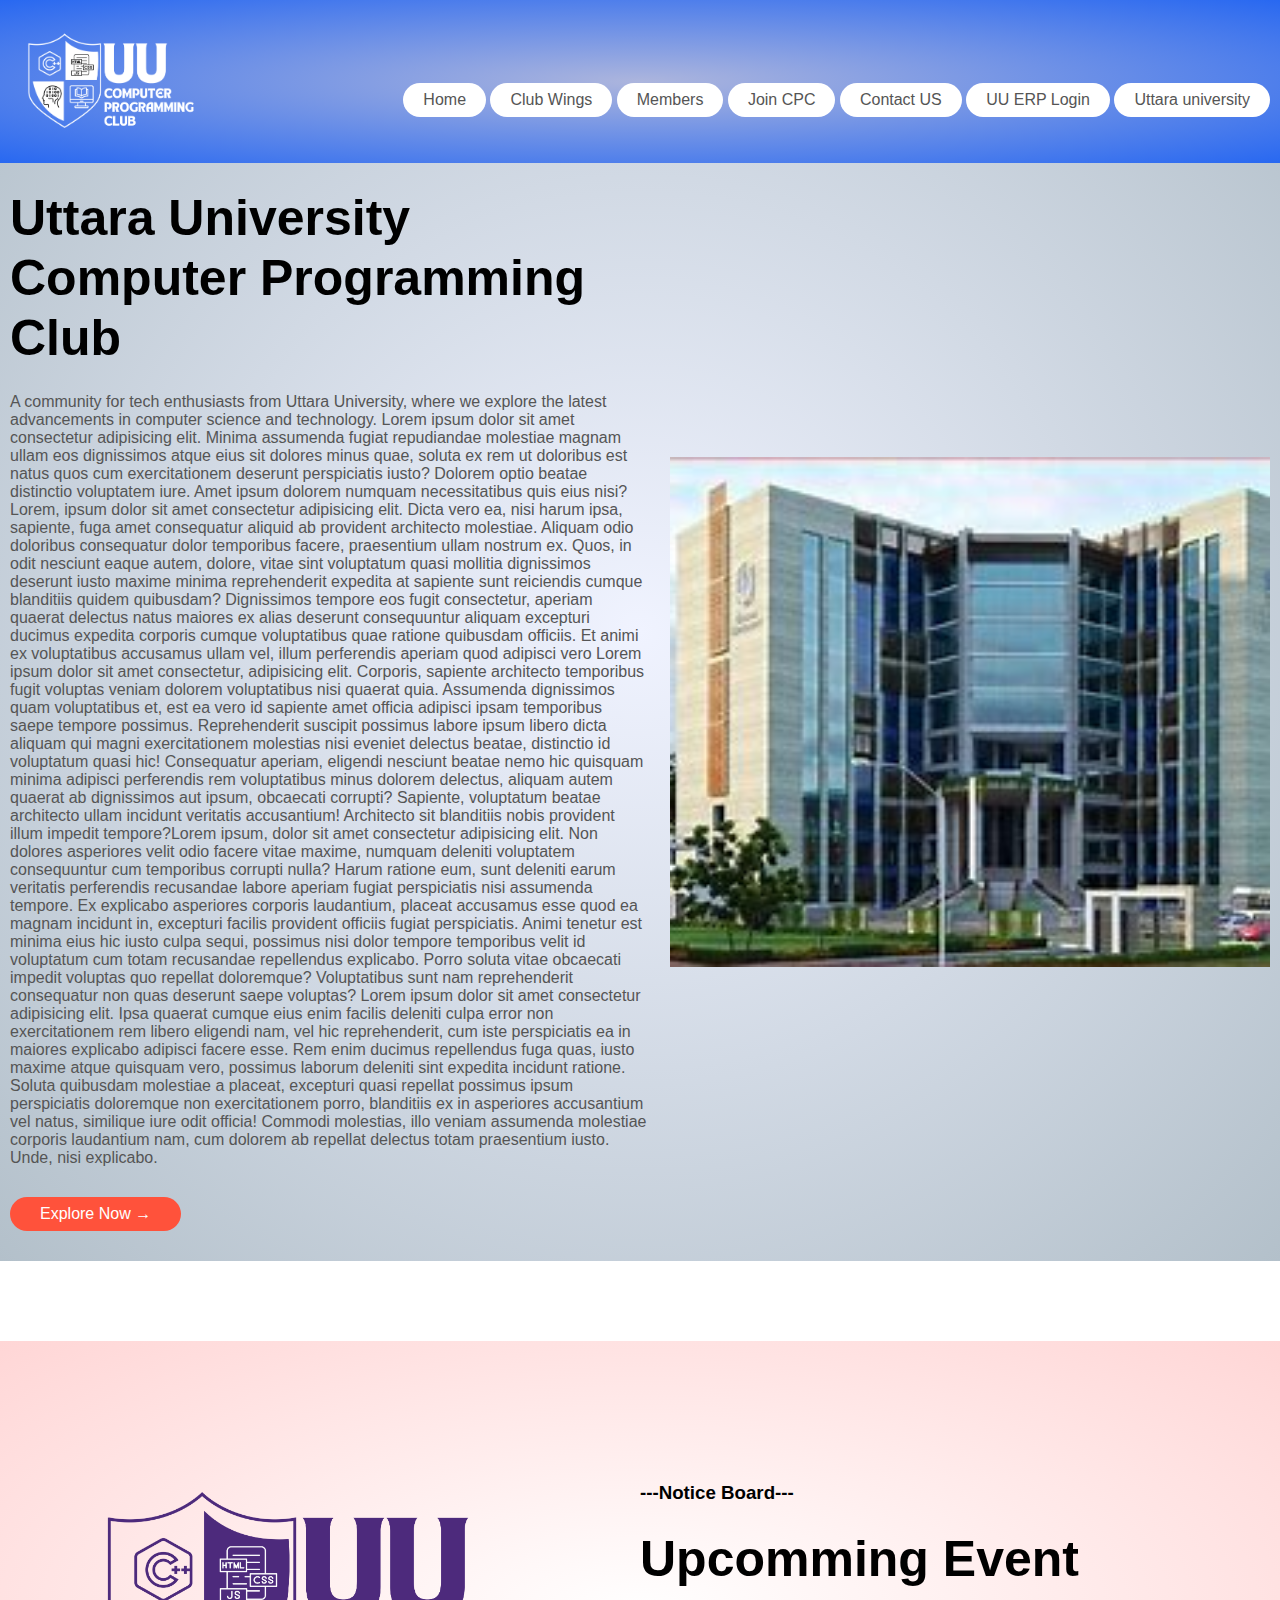
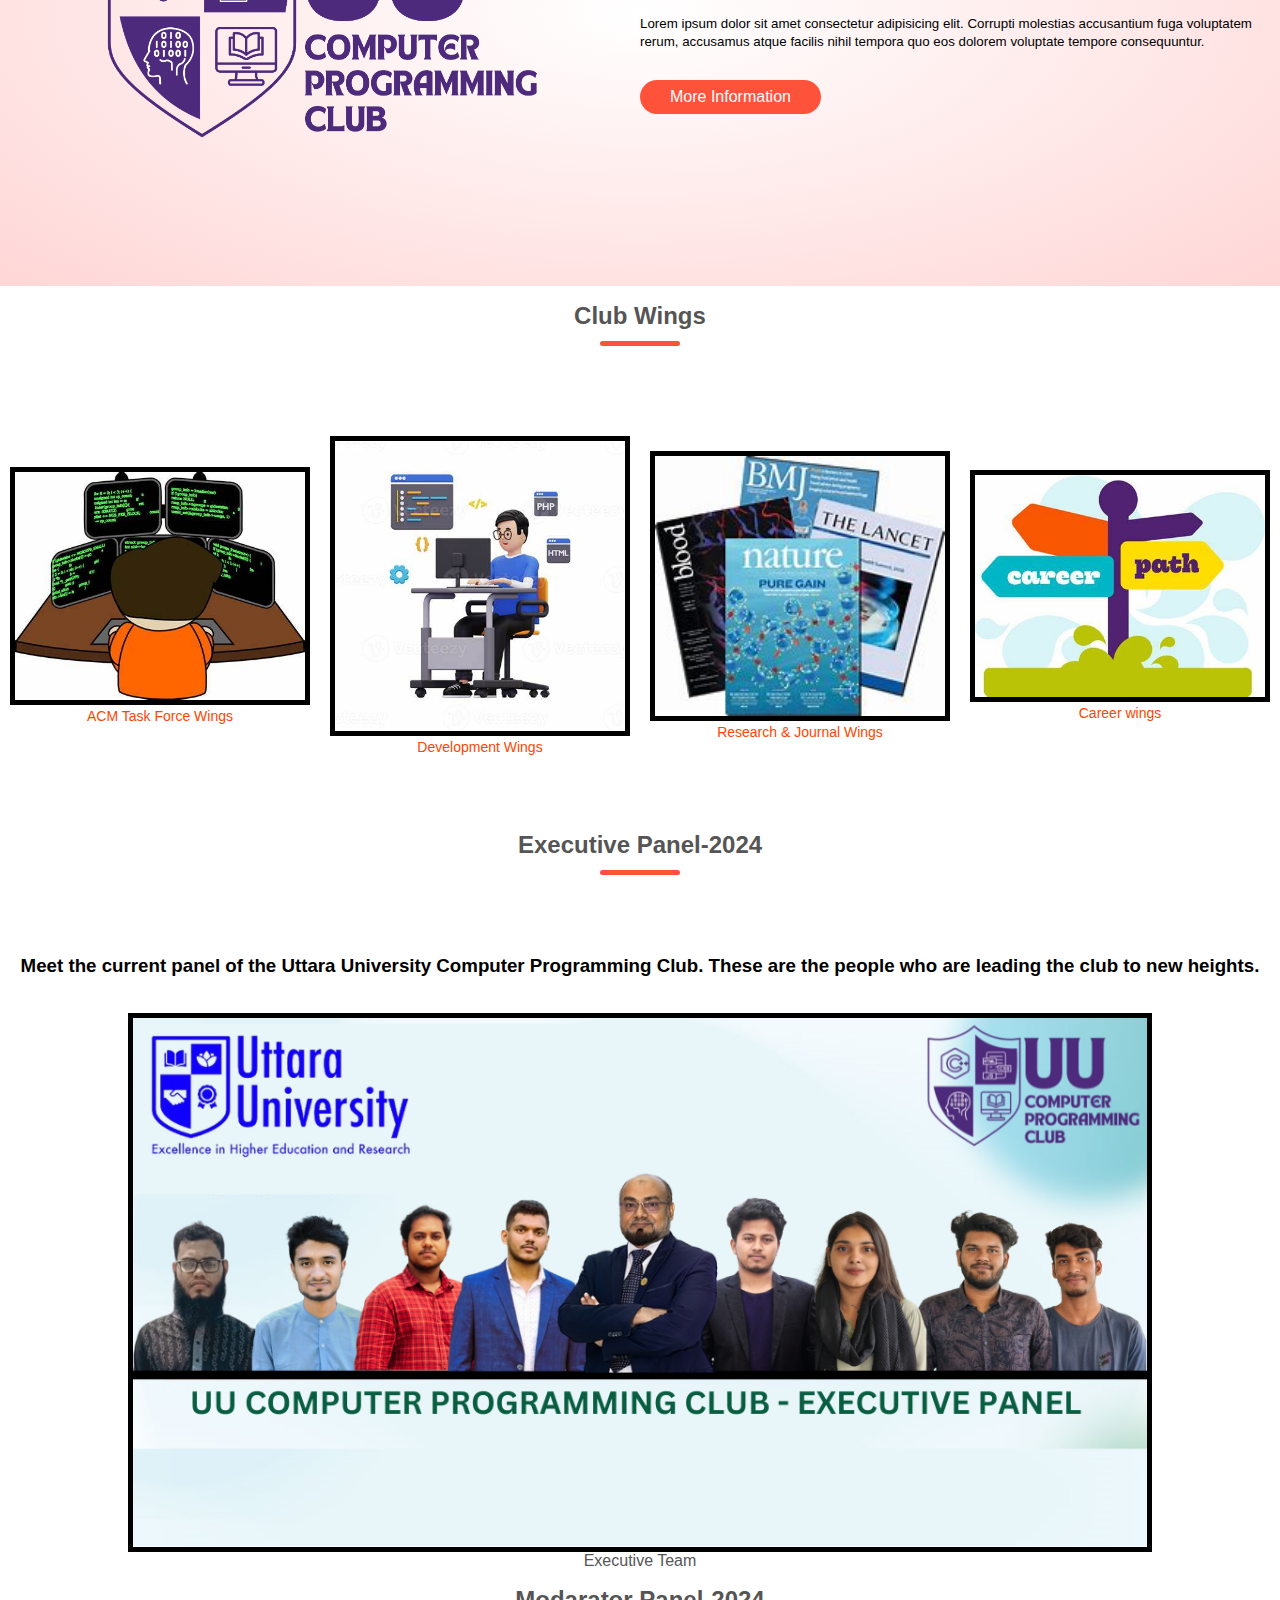
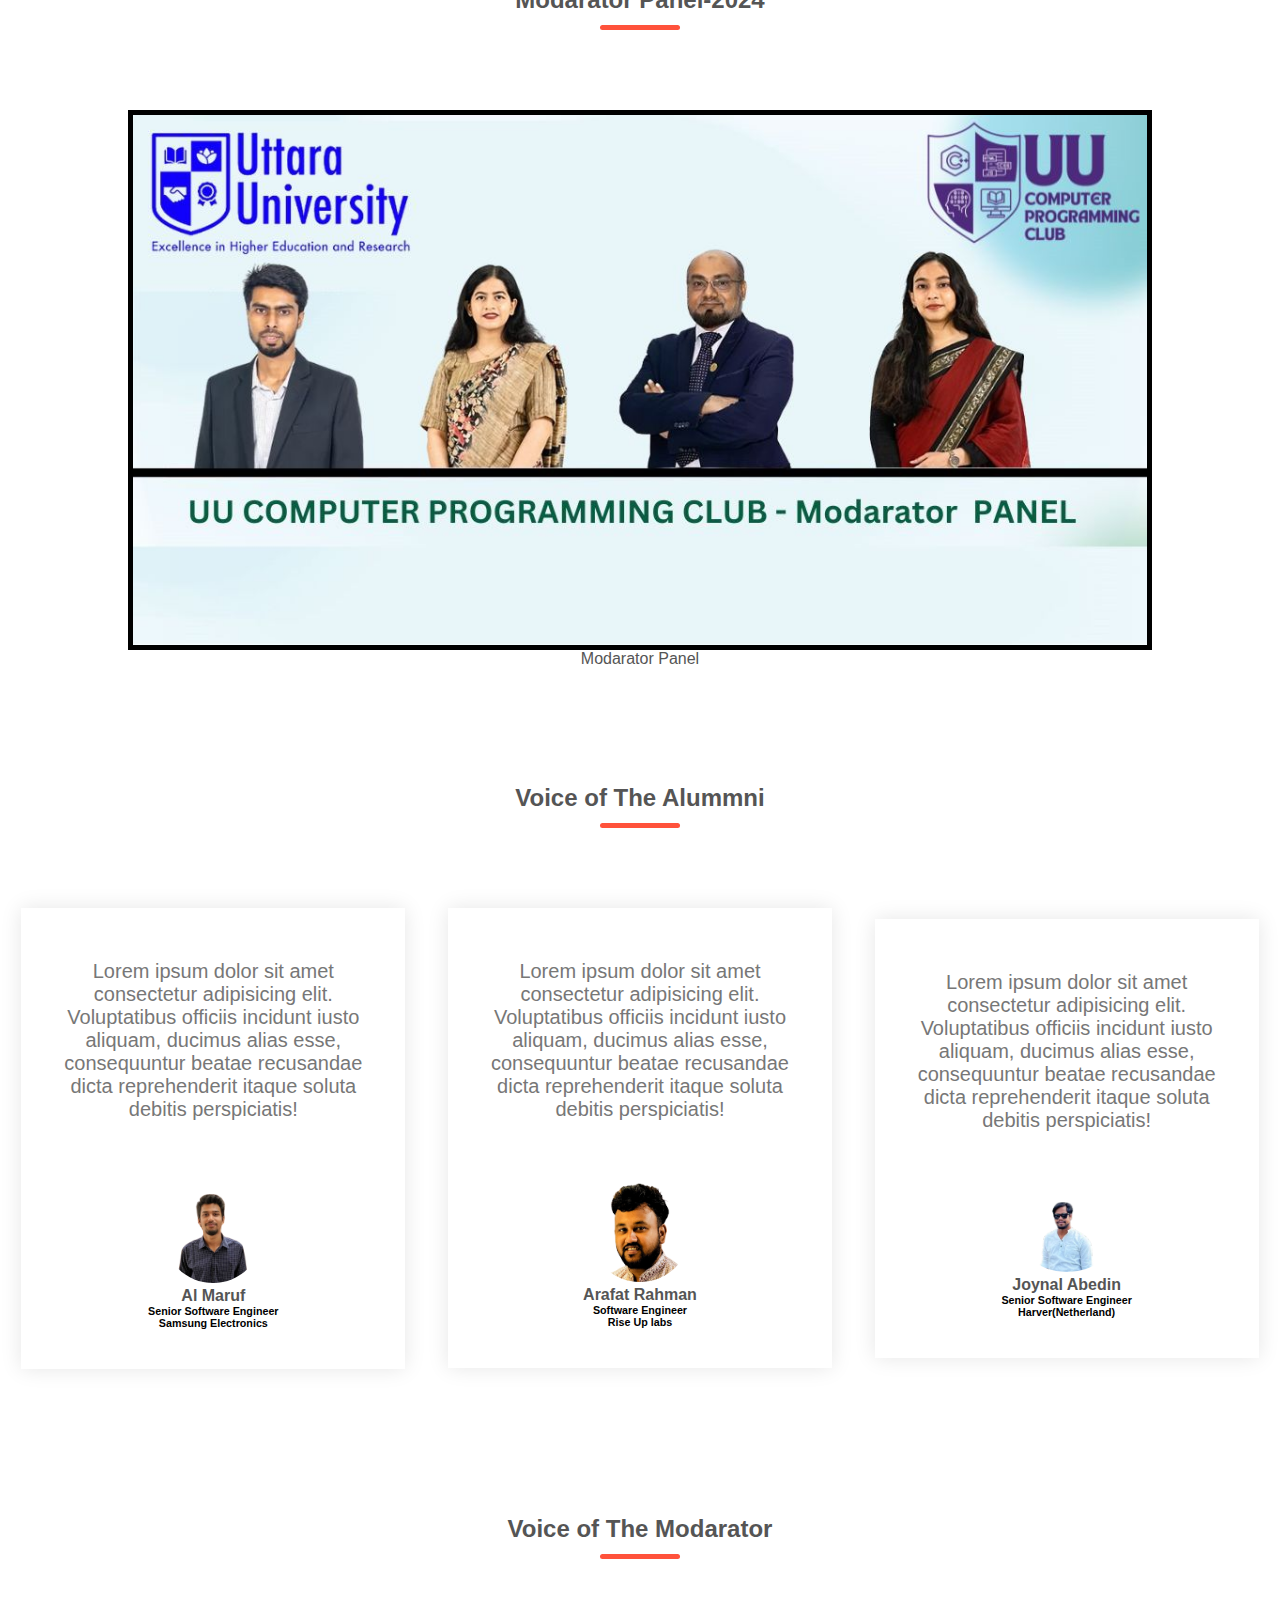
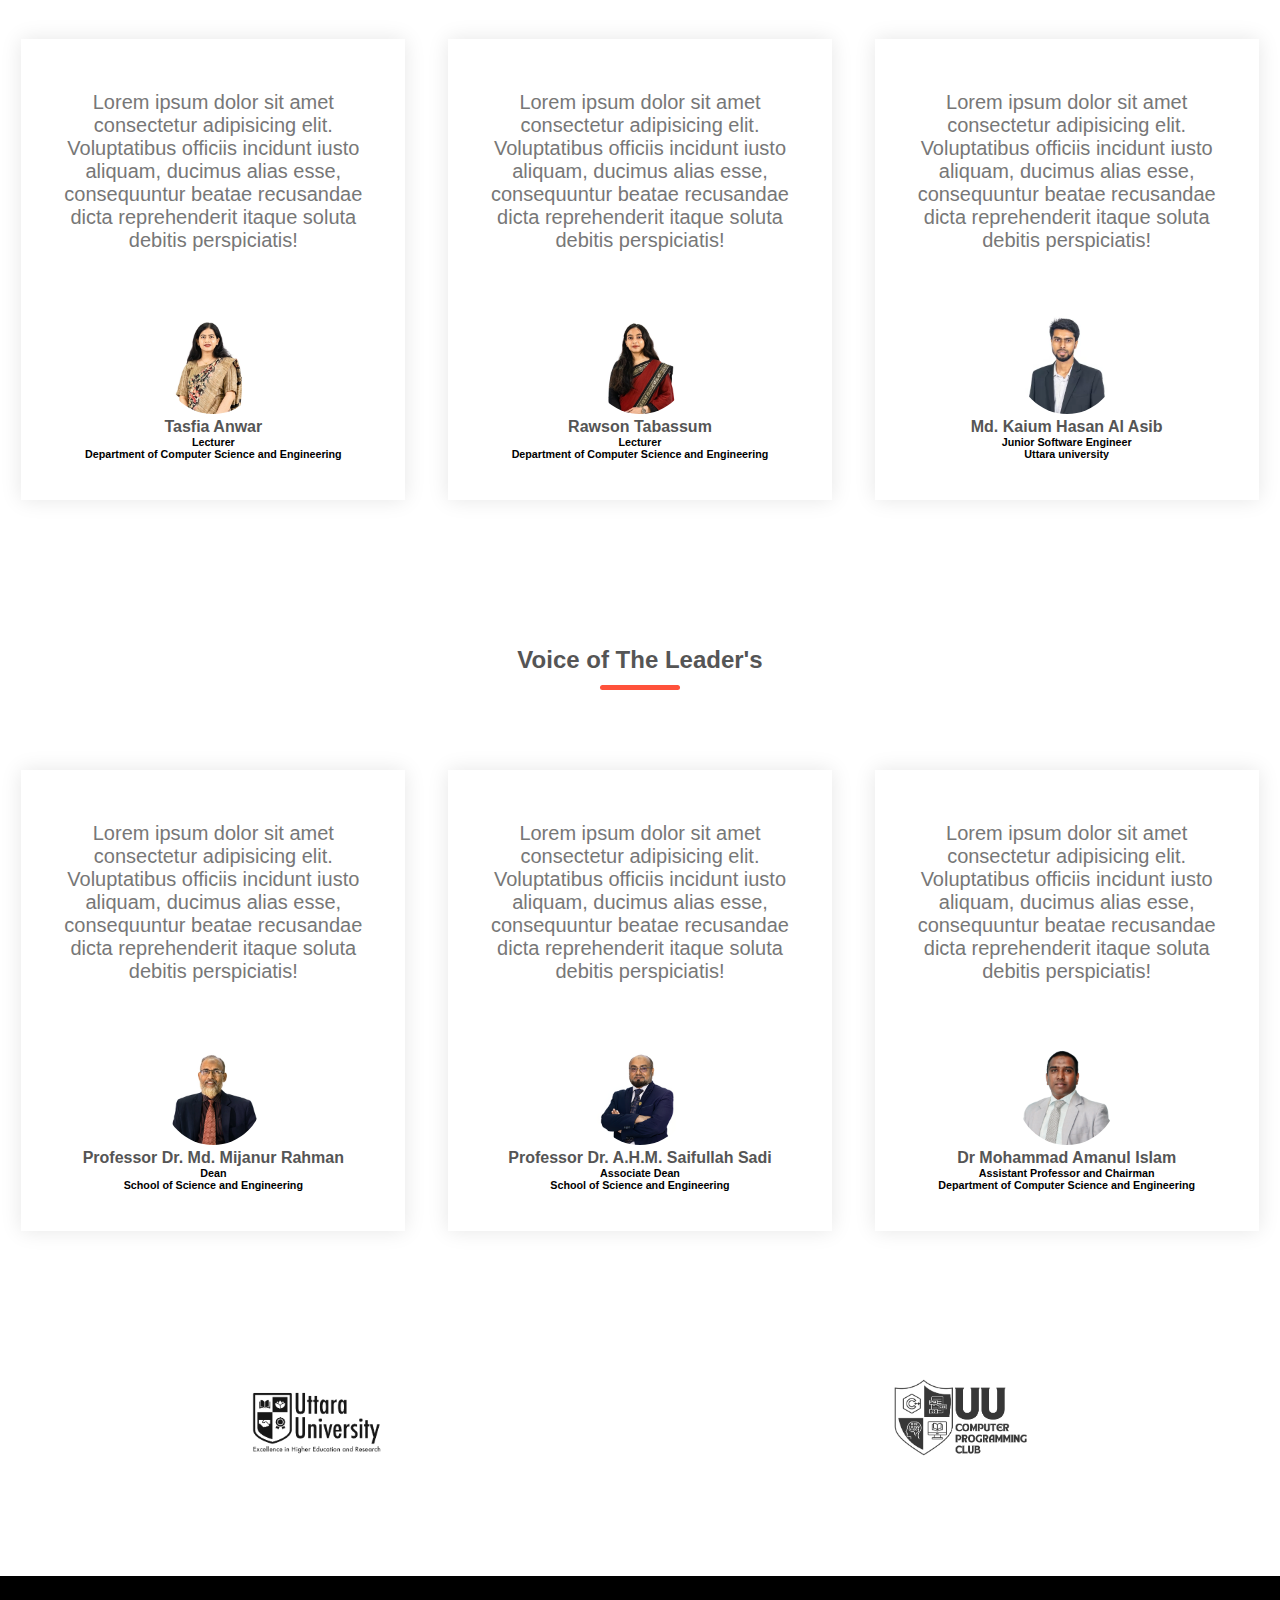
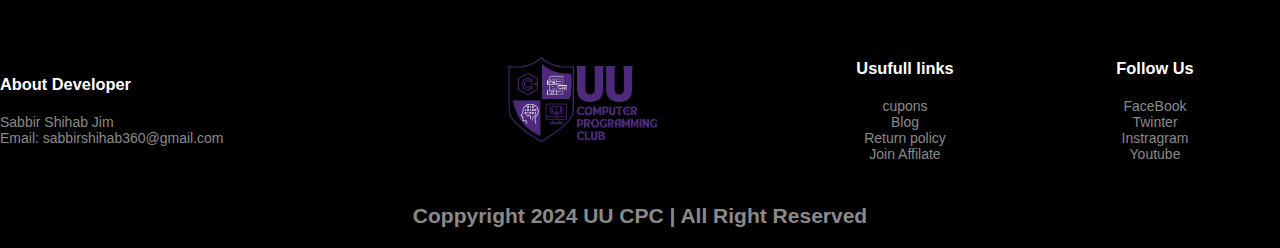
<file: index.html>
<!DOCTYPE html>
<html lang="en">
<head>
    <meta charset="UTF-8">
    <meta name="viewport" content="width=device-width, initial-scale=1.0">
    <meta name="viewport" content="width=device-width, initial-scale=1.0">
    <link rel="stylesheet" href="styeel.css">
    <title>UU CPC</title>
</head>
<body>
   <div class="header">
    <div class="container">
        <div class="navbar"> 
            <div class="logo">
                <img src="club logo nav.png" width="200px" ; >
            </div>
            <nav>
                <ul id="MenuItems">
                    <li><a href="#" >Home</a></li>
                    <li><a href="small-container" >Club Wings</a></li>
                    <li><a href="members.html" >Members</a></li>
                    <li><a href="https://docs.google.com/forms/d/e/1FAIpQLScbUX8rscKSM80SYDdGS5HxlZ38hlNpW5ohFnPVNvi8barACg/viewform" >Join CPC</a></li>
                    <li><a href="mailto:sabbir.jim@uttarauniversity.edu.bd" >Contact US </a></li>
                    <li><a href="https://erp.uttarauniversity.edu.bd/" >UU ERP Login</a></li>
                    <li><a href="https://uttarauniversity.edu.bd/" >Uttara university </a></li>
                    
                   
                </ul>
            </nav>
            <!-- <img src="uttara university.png" width="50px" > -->
            <img src="menubar.png" class="menu-icon" onclick="menutoggle()" >
        </div>
        <div class="row">
            <div class="col-2">
                <h1>Uttara University Computer Programming Club </h1>
                <p>A community for tech enthusiasts from Uttara University, where we explore the latest advancements in computer science and technology. Lorem ipsum dolor sit amet consectetur adipisicing elit. Minima assumenda fugiat repudiandae molestiae magnam ullam eos dignissimos atque eius sit dolores minus quae, soluta ex rem ut doloribus est natus quos cum exercitationem deserunt perspiciatis iusto? Dolorem optio beatae distinctio voluptatem iure. Amet ipsum dolorem numquam necessitatibus quis eius nisi? Lorem, ipsum dolor sit amet consectetur adipisicing elit. Dicta vero ea, nisi harum ipsa, sapiente, fuga amet consequatur aliquid ab provident architecto molestiae. Aliquam odio doloribus consequatur dolor temporibus facere, praesentium ullam nostrum ex. Quos, in odit nesciunt eaque autem, dolore, vitae sint voluptatum quasi mollitia dignissimos deserunt iusto maxime minima reprehenderit expedita at sapiente sunt reiciendis cumque blanditiis quidem quibusdam? Dignissimos tempore eos fugit consectetur, aperiam quaerat delectus natus maiores ex alias deserunt consequuntur aliquam excepturi ducimus expedita corporis cumque voluptatibus quae ratione quibusdam officiis. Et animi ex voluptatibus accusamus ullam vel, illum perferendis aperiam quod adipisci vero  Lorem ipsum dolor sit amet consectetur, adipisicing elit. Corporis, sapiente architecto temporibus fugit voluptas veniam dolorem voluptatibus nisi quaerat quia. Assumenda dignissimos quam voluptatibus et, est ea vero id sapiente amet officia adipisci ipsam temporibus saepe tempore possimus. Reprehenderit suscipit possimus labore ipsum libero dicta aliquam qui magni exercitationem molestias nisi eveniet delectus beatae, distinctio id voluptatum quasi hic! Consequatur aperiam, eligendi nesciunt beatae nemo hic quisquam minima adipisci perferendis rem voluptatibus minus dolorem delectus, aliquam autem quaerat ab dignissimos aut ipsum, obcaecati corrupti? Sapiente, voluptatum beatae architecto ullam incidunt veritatis accusantium! Architecto sit blanditiis nobis provident illum impedit tempore?Lorem ipsum, dolor sit amet consectetur adipisicing elit. Non dolores asperiores velit odio facere vitae maxime, numquam deleniti voluptatem consequuntur cum temporibus corrupti nulla? Harum ratione eum, sunt deleniti earum veritatis perferendis recusandae labore aperiam fugiat perspiciatis nisi assumenda tempore. Ex explicabo asperiores corporis laudantium, placeat accusamus esse quod ea magnam incidunt in, excepturi facilis provident officiis fugiat perspiciatis. Animi tenetur est minima eius hic iusto culpa sequi, possimus nisi dolor tempore temporibus velit id voluptatum cum totam recusandae repellendus explicabo. Porro soluta vitae obcaecati impedit voluptas quo repellat doloremque? Voluptatibus sunt nam reprehenderit consequatur non quas deserunt saepe voluptas? Lorem ipsum dolor sit amet consectetur adipisicing elit. Ipsa quaerat cumque eius enim facilis deleniti culpa error non exercitationem rem libero eligendi nam, vel hic reprehenderit, cum iste perspiciatis ea in maiores explicabo adipisci facere esse. Rem enim ducimus repellendus fuga quas, iusto maxime atque quisquam vero, possimus laborum deleniti sint expedita incidunt ratione. Soluta quibusdam molestiae a placeat, excepturi quasi repellat possimus ipsum perspiciatis doloremque non exercitationem porro, blanditiis ex in asperiores accusantium vel natus, similique iure odit officia! Commodi molestias, illo veniam assumenda molestiae corporis laudantium nam, cum dolorem ab repellat delectus totam praesentium iusto. Unde, nisi explicabo.</p>
                <a href=""  class="btn" >Explore Now &#8594</a>
            </div>
            

<div class="w3-content w3-section" style= "width:600px">
  <img class="mySlides" src="conroom2.jpg" style="width:100%"  >
  <img class="mySlides" src="uttarauniversity img.jpeg" style="width:100%">
  <img class="mySlides" src="contestroom.jpg" style="width:100%">
</div>

<script>
var myIndex = 0;
carousel();

function carousel() {
  var i;
  var x = document.getElementsByClassName("mySlides");
  for (i = 0; i < x.length; i++) {
    x[i].style.display = "none";  
  }
  myIndex++;
  if (myIndex > x.length) {myIndex = 1}    
  x[myIndex-1].style.display = "block";  
  setTimeout(carousel, 2000); // Change image every 2 seconds
}
</script>
        </div>
    </div>
</div>


<!-----featured catagories----->

<!-- <div class="catagories">
    <div class="small-contatiner">
        <div class="row">
            <div class="col-3">
                <img src="phseminarprice.jpg" >
            </div>
            <div class="col-3">
                <img src="phseminarprice.jpg"  >
            </div>
            <div class="col-3">
                <img src="phseminarprice.jpg"  >
            </div>
           
        </div>
    </div>
   
</div> -->

<!----Notice Board -->
<div class="offer">
    <div class="small-container">
        <div class="row">
            <div class="col-2">
                <img src="logo.png" class="offer-img">
            </div>
            <div class="col-2">
                <h3>---Notice Board---  </h3>
                <!-- <p>fsda</p> -->
                <h1>Upcomming Event </h1>
                <small>Lorem ipsum dolor sit amet consectetur adipisicing elit. Corrupti molestias accusantium fuga voluptatem rerum, accusamus atque facilis nihil tempora quo eos dolorem voluptate tempore consequuntur.</small>
                <a href="notice.html" class="btn">More Information</a>
            </div>
        </div>
    </div>
</div>

   
<!-----Club Wings----->
<div class="small-container">
    <h2 class="title" >Club Wings </h2>
    <div class="row">
        <div class="col-4">
            <!-- <img src="competative wings.jpeg" style="border: 5px solid black;"> -->
            <a href="ACM.html">
                <img src="competative wings.jpeg" style="border: 5px solid black;">
            </a>
            <h4 style="color: orangered;">ACM Task Force Wings</a></h4>
           
        </div>
        <div class="col-4">
            <a href="Development.html">
                <img src="development wings.jpeg" style="border: 5px solid black;">
            </a>
           <h4 style="color: orangered;">Development Wings</h4></a>
          
        </div>
        <div class="col-4">
            <a href="research.html">
                <img src="research & jurnal.jpeg" style="border: 5px solid black;">
            </a>
            <h4 style="color: orangered;">Research & Journal Wings</a></h4>
          
        </div>
        <div class="col-4">
            <a href="career.html">
                <img src="carriar.jpeg" style="border: 5px solid black;">
            </a>
            <h4 style="color: orangered;">Career wings</a></h4>
            
   
        </div>
    </div>
    <!-- ----Executive panel-- -->

    <h2 class="title"> Executive Panel-2024</h2>
            <h3 style="text-align: center;">Meet the current panel of the Uttara University Computer Programming Club. These are the people who are leading the club to new heights. </h3>
            <br>
            <br>

            <img src="cpc committee.png" width="80%" class="center_pic" ;  >
            <h4 style="text-align: center;">Executive Team</h4>
            <!-- <div class="">
               <p>* * * *</p> -->
            </div>
            <!-- <p>Price:5200.00</p> --> 
        </div>
        <!-- <div class="col-4">
            <img src="kitdist.jpg" >
            <h4>FULL TEAM</h4>
            <div class="rating">
               <p>* * * *</p>
            </div>
            <p>Price:5200.00</p>
        </div>
        <div class="col-4">
            <img src="phrakib.jpg" >
            <h4>FULL TEAM</h4>
            <div class="rating">
               <p>* * * *</p>
            </div>
            <p>Price:5200.00</p>
        </div>
        <div class="col-4">
            <img src="phup1.jpg" >
            <h4>FULL TEAM</h4>
            <div class="rating">
               <p>* * * *</p>
            </div>
            <p>Price:5200.00</p>
            
        </div>
        <div class="row">
            <div class="col-4">
                <img src="fullteam.jpg" >
                <h4>FULL TEAM</h4>
                <div class="rating">
                   <p>* * * *</p>
                </div>
                <p>Price:5200.00</p>
            </div>
            <div class="col-4">
                <img src="kitdist.jpg" >
                <h4>FULL TEAM</h4>
                <div class="rating">
                   <p>* * * *</p>
                </div>
                <p>Price:5200.00</p>
            </div>
            <div class="col-4">
                <img src="phrakib.jpg" >
                <h4>FULL TEAM</h4>
                <div class="rating">
                   <p>* * * *</p>
                </div>
                <p>Price:5200.00</p>
            </div>
            <div class="col-4">
                <img src="phup1.jpg" >
                <h4>FULL TEAM</h4>
                <div class="rating">
                   <p>* * * *</p>
                </div>
                <p>Price:5200.00</p>
            </div>
        </div>
         -->
                
</div>

<!-- ----Modarator Panel---- -->

<h2 class="title"> Modarator Panel-2024</h2>
<img src="modarator.jpg" width="80%" class="center_pic"  >
            <h4 style="text-align: center;">Modarator Panel</h4>
    
<!---Voice of the Alummni----> 
<div class="testimonial">
    <h2 class="title" >Voice of The Alummni  </h2>
    <div class="small-container">
        <div class="row">
            <div class="col-3">
                <i class="fa fa-quote-left"></i>
                <p>Lorem ipsum dolor sit amet consectetur adipisicing elit. Voluptatibus officiis incidunt iusto aliquam, ducimus alias esse, consequuntur beatae recusandae dicta reprehenderit itaque soluta debitis perspiciatis!</p>
            
                
                    <img src="maruf.png" >
                    <h3>Al Maruf</h3>
                   <h6>Senior Software Engineer <br>
                    Samsung Electronics</h6>
            </div>
            <div class="col-3">
                <i class="fa fa-quote-left"></i>
                <p>Lorem ipsum dolor sit amet consectetur adipisicing elit. Voluptatibus officiis incidunt iusto aliquam, ducimus alias esse, consequuntur beatae recusandae dicta reprehenderit itaque soluta debitis perspiciatis!</p>
            
                   
                    <img src="arafat.png" >
                    <h3>Arafat Rahman</h3>
                    <h6>Software Engineer <br>
                        Rise Up labs</h6>
            </div>
            <div class="col-3">
                <i class="fa fa-quote-left"></i>
                <p>Lorem ipsum dolor sit amet consectetur adipisicing elit. Voluptatibus officiis incidunt iusto aliquam, ducimus alias esse, consequuntur beatae recusandae dicta reprehenderit itaque soluta debitis perspiciatis!</p>
            
                    
                    <img src="joynal.png" >
                    <h3>Joynal Abedin </h3>
                    <h6>Senior Software Engineer <br>
                        Harver(Netherland)</h6>
            </div>
        </div>
    </div>
</div>
</div>



<!---Voice of the Modarator----> 
<div class="testimonial">
    <h2 class="title" >Voice of The Modarator </h2>
    <div class="small-container">
        <div class="row">
            <div class="col-3">
                <i class="fa fa-quote-left"></i>
                <p>Lorem ipsum dolor sit amet consectetur adipisicing elit. Voluptatibus officiis incidunt iusto aliquam, ducimus alias esse, consequuntur beatae recusandae dicta reprehenderit itaque soluta debitis perspiciatis!</p>
            
                    
                    <img src="tasfia.webp" >
                    <h3>Tasfia Anwar<br></h3><h6>Lecturer<br>
                         Department of Computer Science and Engineering</h6>
            </div>
            <div class="col-3">
                <i class="fa fa-quote-left"></i>
                <p>Lorem ipsum dolor sit amet consectetur adipisicing elit. Voluptatibus officiis incidunt iusto aliquam, ducimus alias esse, consequuntur beatae recusandae dicta reprehenderit itaque soluta debitis perspiciatis!</p>
            
                    
                    <img src="rawson.webp" >
                    <h3>Rawson Tabassum<br></h3><h6>Lecturer<br>
                        Department of Computer Science and Engineering</h6>
            </div>
            <div class="col-3">
                <i class="fa fa-quote-left"></i>
                <p>Lorem ipsum dolor sit amet consectetur adipisicing elit. Voluptatibus officiis incidunt iusto aliquam, ducimus alias esse, consequuntur beatae recusandae dicta reprehenderit itaque soluta debitis perspiciatis!</p>
            
                    
                    <img src="asib.webp" >
                    <h3>Md. Kaium Hasan Al Asib<br></h3><h6>Junior Software Engineer<br>
                      Uttara university</h6>
            </div>
        </div>
    </div>
</div>
</div>


<!---Voice of the leaders----> 
<div class="testimonial">
    <h2 class="title" >Voice of The Leader's </h2>
    <div class="small-container">
        <div class="row">
            <div class="col-3">
                <i class="fa fa-quote-left"></i>
                <p>Lorem ipsum dolor sit amet consectetur adipisicing elit. Voluptatibus officiis incidunt iusto aliquam, ducimus alias esse, consequuntur beatae recusandae dicta reprehenderit itaque soluta debitis perspiciatis!</p>
            
                   
                    <img src="Dean.webp" >
                    <h3>Professor Dr. Md. Mijanur Rahman<br></h3><h6>Dean<br>
                        School of  Science and Engineering</h6>
            </div>
            <div class="col-3">
                <i class="fa fa-quote-left"></i>
                <p>Lorem ipsum dolor sit amet consectetur adipisicing elit. Voluptatibus officiis incidunt iusto aliquam, ducimus alias esse, consequuntur beatae recusandae dicta reprehenderit itaque soluta debitis perspiciatis!</p>
            
                    
                    <img src="assoicate dean" >
                    <h3>Professor Dr. A.H.M. Saifullah Sadi<br></h3><h6>Associate Dean<br>
                        School of  Science and Engineering</h6>
            </div>
            <div class="col-3">
                <i class="fa fa-quote-left"></i>
                <p>Lorem ipsum dolor sit amet consectetur adipisicing elit. Voluptatibus officiis incidunt iusto aliquam, ducimus alias esse, consequuntur beatae recusandae dicta reprehenderit itaque soluta debitis perspiciatis!</p>
            
                    
                    <img src="chairman" >
                    <h3>Dr Mohammad Amanul Islam<br></h3><h6>Assistant Professor and Chairman<br>
                        Department of Computer Science and Engineering</h6>
            </div>
        </div>
    </div>
</div>
</div>

<!---Brands---->
<div class="brands">
    <div class="small-container">
        <div class="row">
            <div class="col-5">
                <img src="uttara university.png">
            </div>
            <div class="col-5">
                <img src="logo.png" >
            </div>
        </div>
    </div>
</div>

<!-- -----footer--- -->

<div class="footer">
    <div class="container">
        <div class="row">
            <div class="footer-col-1">
                <h3>About Developer </h3>
                <p>Sabbir Shihab Jim<br>Email: sabbirshihab360@gmail.com</p>
            </div>
            <div class="footer-col-2">
                <img src="logo.png" >
            </div>
            <div class="row">
                <div class="footer-col-3">
                    <h3>Usufull links</h3>
                    <ul>
                        <li>cupons</li>
                        <li>Blog</li>
                        <li>Return policy</li>
                        <li>Join Affilate</li>
                    </ul>
                </div>
                <div class="footer-col-4">
                    <h3>Follow Us</h3>
                    <ul>
                        <li>FaceBook</li>
                        <li>Twinter</li>
                        <li>Instragram</li>
                        <li>Youtube</li>
                    </ul>
                </div>
        </div>
    </div>
    <H2 style="text-align: center;">Coppyright 2024 UU CPC | All Right Reserved</H2>
</div>

<!-- ---js for toggle menu-- -->
   <script>
    var MenuItems=document.getElementById("MenuItems");
    MenuItems.style.maxHeight="0px";
    function menutoggle(){
        if(MenuItems.style.maxHeight=="0px")
    {   
        MenuItems.style.maxHeight="200px";
    }
    else{
        MenuItems.style.maxHeight="0px";
    }
    }
    </script>



         
            </body>
            </html>
</file>
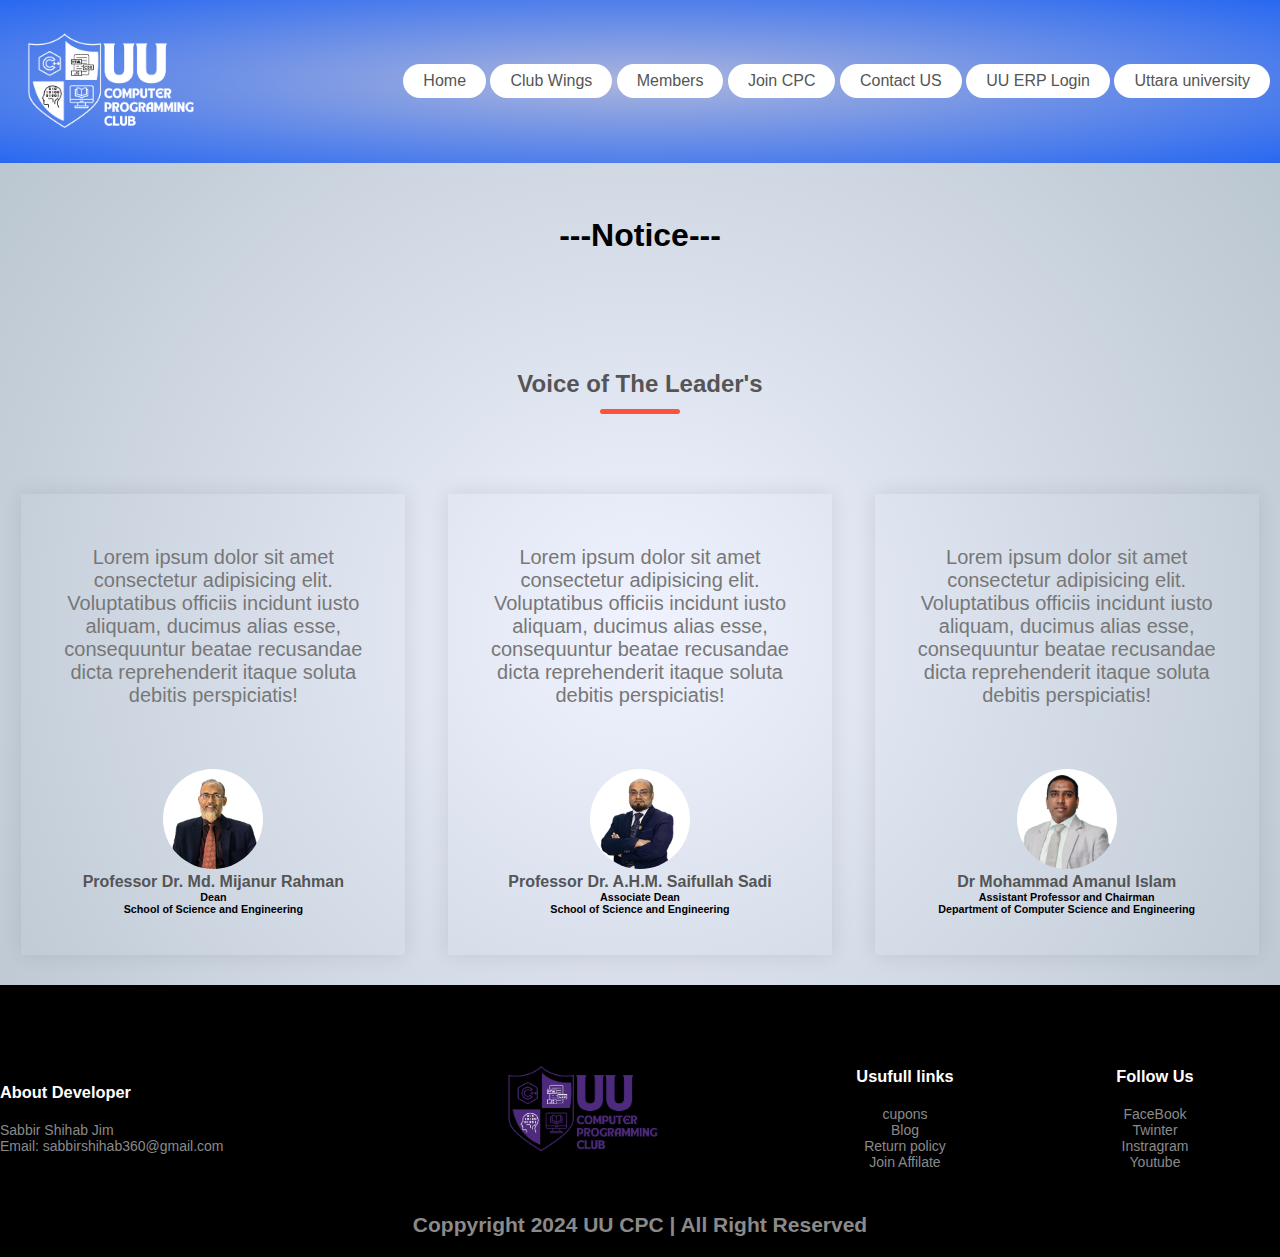
<file: ACM.html>
<!DOCTYPE html>
<html lang="en">
<head>
    <meta charset="UTF-8">
    <meta name="viewport" content="width=device-width, initial-scale=1.0">
    <meta name="viewport" content="width=device-width, initial-scale=1.0">
    <link rel="stylesheet" href="styeel.css">
    <title>UU CPC</title>
</head>
<body>
   <div class="header">
    <div class="container">
        <div class="navbar"> 
            <div class="logo">
                <img src="club logo nav.png" width="200px" ; >
            </div>
            <nav>
                <ul id="MenuItems">
                    <li><a href="index.html" >Home</a></li>
                    <li><a href="#small-container" >Club Wings</a></li>
                     <li><a href="members.html" >Members</a></li>
                     <li><a href="https://docs.google.com/forms/d/e/1FAIpQLScbUX8rscKSM80SYDdGS5HxlZ38hlNpW5ohFnPVNvi8barACg/viewform" >Join CPC</a></li>
                    <li><a href="mailto:sabbir.jim@uttarauniversity.edu.bd" >Contact US </a></li>
                    <li><a href="https://erp.uttarauniversity.edu.bd/" >UU ERP Login</a></li>
                    <li><a href="https://uttarauniversity.edu.bd/" >Uttara university </a></li>
                </ul>
            </nav>
        </div>
            <br>
            <br>
            <br>
        <h1 style="text-align: center;">---Notice---</h1>

            <div class="testimonial">
                <h2 class="title" >Voice of The Leader's </h2>
                <div class="small-container">
                    <div class="row">
                        <div class="col-3">
                            <i class="fa fa-quote-left"></i>
                            <p>Lorem ipsum dolor sit amet consectetur adipisicing elit. Voluptatibus officiis incidunt iusto aliquam, ducimus alias esse, consequuntur beatae recusandae dicta reprehenderit itaque soluta debitis perspiciatis!</p>
                        
                               
                                <img src="Dean.webp" >
                                <h3>Professor Dr. Md. Mijanur Rahman<br></h3><h6>Dean<br>
                                    School of  Science and Engineering</h6>
                        </div>
                        <div class="col-3">
                            <i class="fa fa-quote-left"></i>
                            <p>Lorem ipsum dolor sit amet consectetur adipisicing elit. Voluptatibus officiis incidunt iusto aliquam, ducimus alias esse, consequuntur beatae recusandae dicta reprehenderit itaque soluta debitis perspiciatis!</p>
                        
                                
                                <img src="assoicate dean" >
                                <h3>Professor Dr. A.H.M. Saifullah Sadi<br></h3><h6>Associate Dean<br>
                                    School of  Science and Engineering</h6>
                        </div>
                        <div class="col-3">
                            <i class="fa fa-quote-left"></i>
                            <p>Lorem ipsum dolor sit amet consectetur adipisicing elit. Voluptatibus officiis incidunt iusto aliquam, ducimus alias esse, consequuntur beatae recusandae dicta reprehenderit itaque soluta debitis perspiciatis!</p>
                        
                                
                                <img src="chairman" >
                                <h3>Dr Mohammad Amanul Islam<br></h3><h6>Assistant Professor and Chairman<br>
                                    Department of Computer Science and Engineering</h6>
                        </div>
                    </div>
                </div>
            </div>
            </div>


            <!-- -----footer--- -->

<div class="footer">
    <div class="container">
        <div class="row">
            <div class="footer-col-1">
                <h3>About Developer </h3>
                <p>Sabbir Shihab Jim<br>Email: sabbirshihab360@gmail.com</p>
            </div>
            <div class="footer-col-2">
                <img src="logo.png" >
            </div>
            <div class="row">
                <div class="footer-col-3">
                    <h3>Usufull links</h3>
                    <ul>
                        <li>cupons</li>
                        <li>Blog</li>
                        <li>Return policy</li>
                        <li>Join Affilate</li>
                    </ul>
                </div>
                <div class="footer-col-4">
                    <h3>Follow Us</h3>
                    <ul>
                        <li>FaceBook</li>
                        <li>Twinter</li>
                        <li>Instragram</li>
                        <li>Youtube</li>
                    </ul>
                </div>
        </div>
    </div>
    <H2 style="text-align: center;">Coppyright 2024 UU CPC | All Right Reserved</H2>
</div>
</body>
</html>
</file>
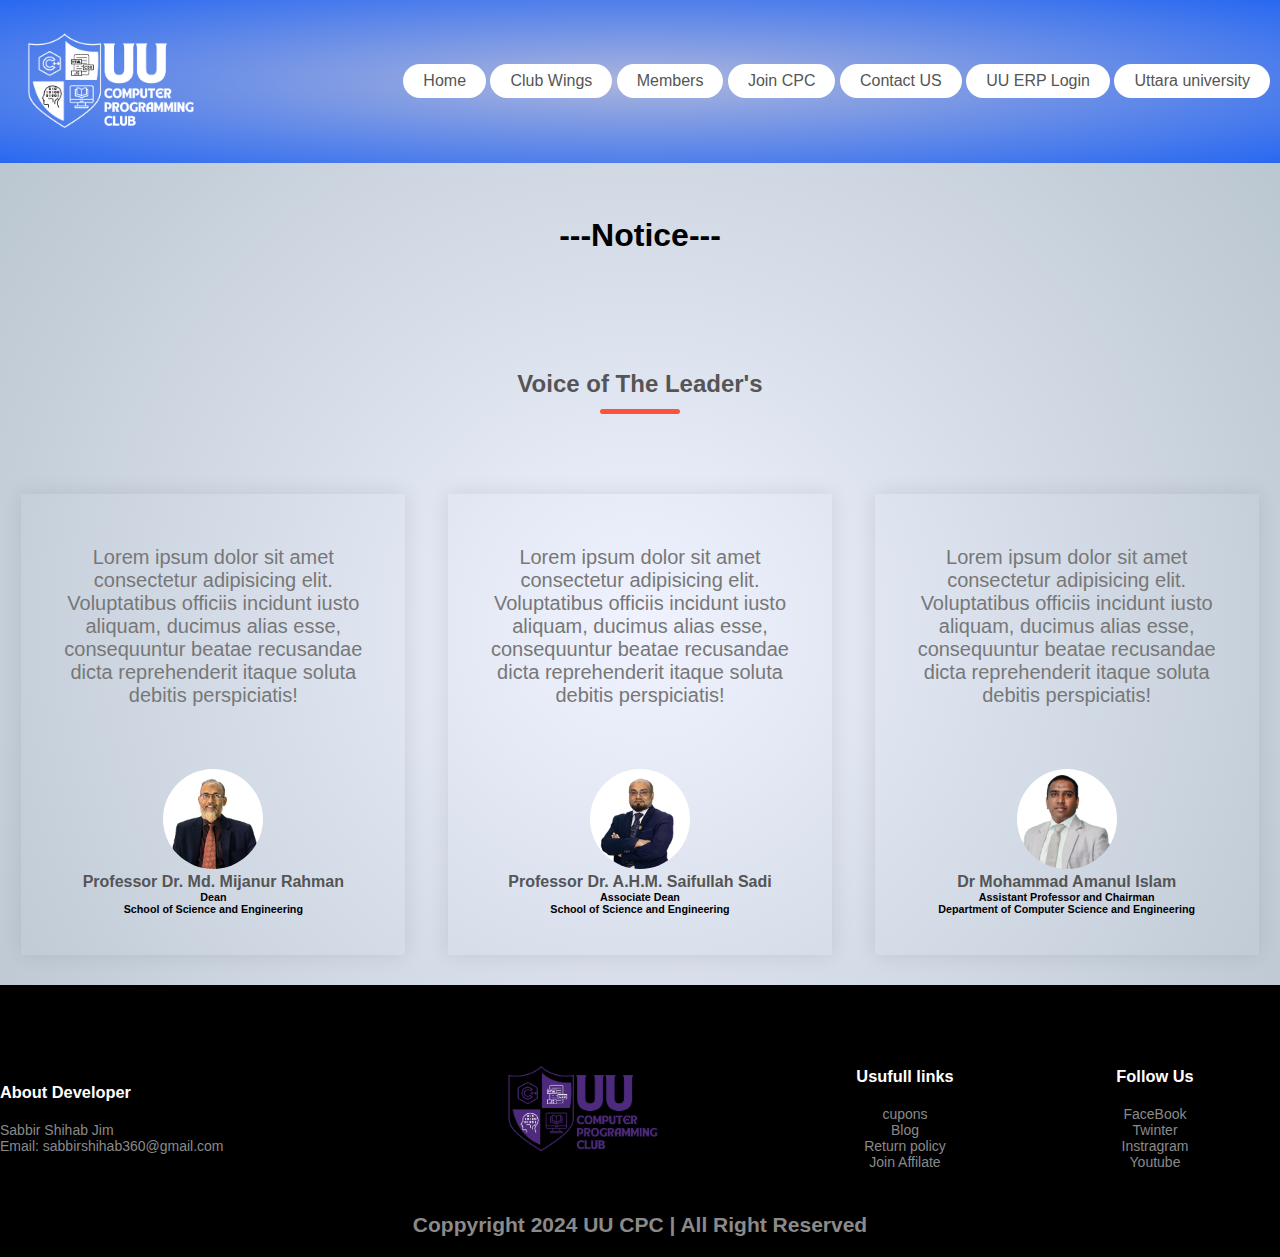
<file: career.html>
<!DOCTYPE html>
<html lang="en">
<head>
    <meta charset="UTF-8">
    <meta name="viewport" content="width=device-width, initial-scale=1.0">
    <meta name="viewport" content="width=device-width, initial-scale=1.0">
    <link rel="stylesheet" href="styeel.css">
    <title>UU CPC</title>
</head>
<body>
   <div class="header">
    <div class="container">
        <div class="navbar"> 
            <div class="logo">
                <img src="club logo nav.png" width="200px" ; >
            </div>
            <nav>
                <ul id="MenuItems">
                    <li><a href="index.html" >Home</a></li>
                    <li><a href="#small-container" >Club Wings</a></li>
                     <li><a href="members.html" >Members</a></li>
                     <li><a href="https://docs.google.com/forms/d/e/1FAIpQLScbUX8rscKSM80SYDdGS5HxlZ38hlNpW5ohFnPVNvi8barACg/viewform" >Join CPC</a></li>
                    <li><a href="mailto:sabbir.jim@uttarauniversity.edu.bd" >Contact US </a></li>
                    <li><a href="https://erp.uttarauniversity.edu.bd/" >UU ERP Login</a></li>
                    <li><a href="https://uttarauniversity.edu.bd/" >Uttara university </a></li>
                </ul>
            </nav>
        </div>
            <br>
            <br>
            <br>
        <h1 style="text-align: center;">---Notice---</h1>

            <div class="testimonial">
                <h2 class="title" >Voice of The Leader's </h2>
                <div class="small-container">
                    <div class="row">
                        <div class="col-3">
                            <i class="fa fa-quote-left"></i>
                            <p>Lorem ipsum dolor sit amet consectetur adipisicing elit. Voluptatibus officiis incidunt iusto aliquam, ducimus alias esse, consequuntur beatae recusandae dicta reprehenderit itaque soluta debitis perspiciatis!</p>
                        
                               
                                <img src="Dean.webp" >
                                <h3>Professor Dr. Md. Mijanur Rahman<br></h3><h6>Dean<br>
                                    School of  Science and Engineering</h6>
                        </div>
                        <div class="col-3">
                            <i class="fa fa-quote-left"></i>
                            <p>Lorem ipsum dolor sit amet consectetur adipisicing elit. Voluptatibus officiis incidunt iusto aliquam, ducimus alias esse, consequuntur beatae recusandae dicta reprehenderit itaque soluta debitis perspiciatis!</p>
                        
                                
                                <img src="assoicate dean" >
                                <h3>Professor Dr. A.H.M. Saifullah Sadi<br></h3><h6>Associate Dean<br>
                                    School of  Science and Engineering</h6>
                        </div>
                        <div class="col-3">
                            <i class="fa fa-quote-left"></i>
                            <p>Lorem ipsum dolor sit amet consectetur adipisicing elit. Voluptatibus officiis incidunt iusto aliquam, ducimus alias esse, consequuntur beatae recusandae dicta reprehenderit itaque soluta debitis perspiciatis!</p>
                        
                                
                                <img src="chairman" >
                                <h3>Dr Mohammad Amanul Islam<br></h3><h6>Assistant Professor and Chairman<br>
                                    Department of Computer Science and Engineering</h6>
                        </div>
                    </div>
                </div>
            </div>
            </div>

            
            <!-- -----footer--- -->

<div class="footer">
    <div class="container">
        <div class="row">
            <div class="footer-col-1">
                <h3>About Developer </h3>
                <p>Sabbir Shihab Jim<br>Email: sabbirshihab360@gmail.com</p>
            </div>
            <div class="footer-col-2">
                <img src="logo.png" >
            </div>
            <div class="row">
                <div class="footer-col-3">
                    <h3>Usufull links</h3>
                    <ul>
                        <li>cupons</li>
                        <li>Blog</li>
                        <li>Return policy</li>
                        <li>Join Affilate</li>
                    </ul>
                </div>
                <div class="footer-col-4">
                    <h3>Follow Us</h3>
                    <ul>
                        <li>FaceBook</li>
                        <li>Twinter</li>
                        <li>Instragram</li>
                        <li>Youtube</li>
                    </ul>
                </div>
        </div>
    </div>
    <H2 style="text-align: center;">Coppyright 2024 UU CPC | All Right Reserved</H2>
</div>
</body>
</html>
</file>
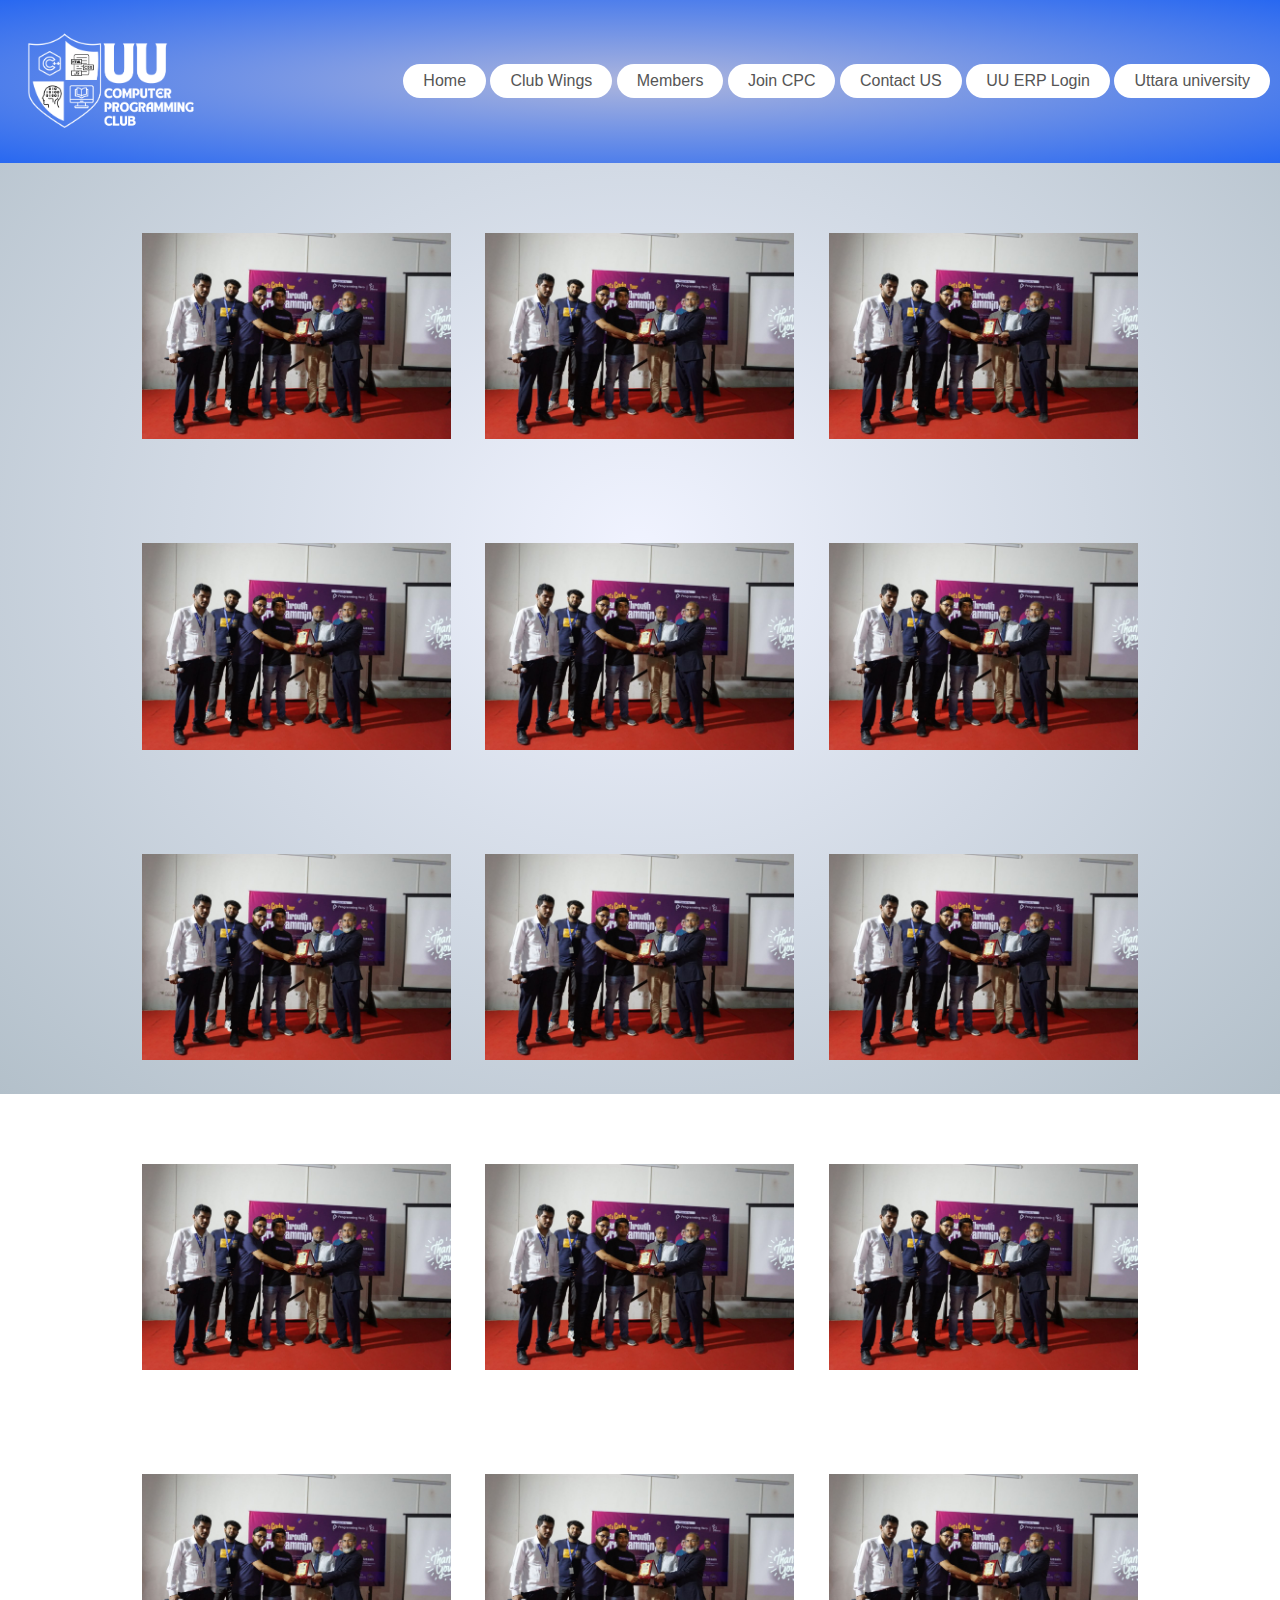
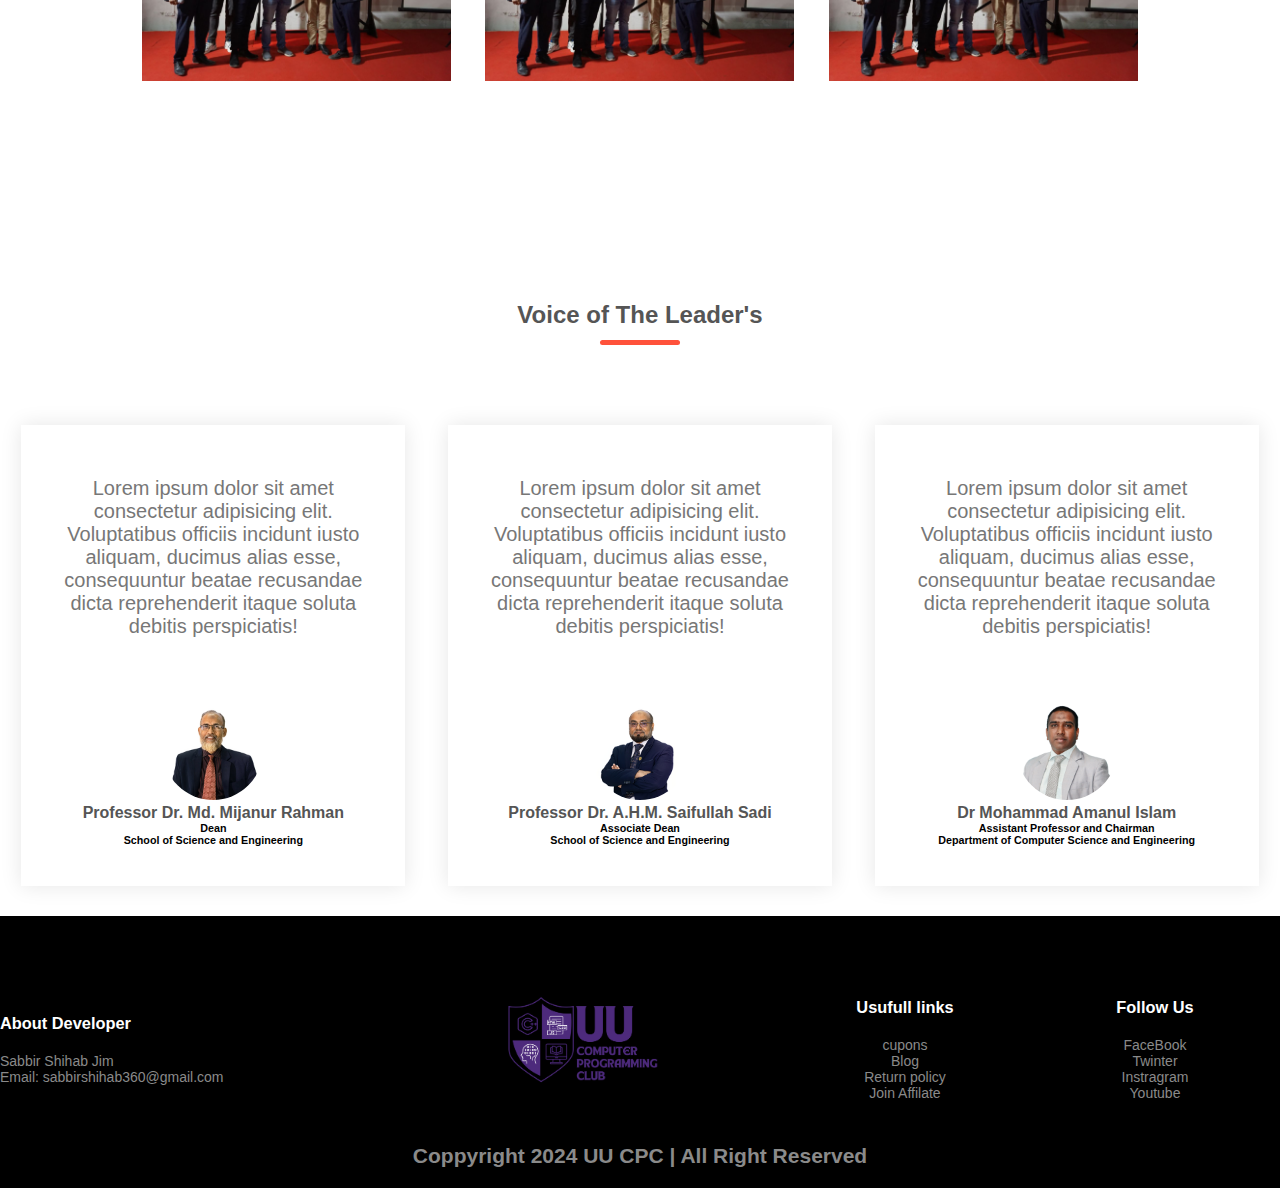
<file: cp.html>
<!DOCTYPE html>
<html lang="en">
<head>
    <meta charset="UTF-8">
    <meta name="viewport" content="width=device-width, initial-scale=1.0">
    <meta name="viewport" content="width=device-width, initial-scale=1.0">
    <link rel="stylesheet" href="styeel.css">
    <title>UU CPC</title>
</head>
<body>
   <div class="header">
    <div class="container">
        <div class="navbar"> 
            <div class="logo">
                <img src="club logo nav.png" width="200px" ; >
            </div>
            <nav>
                <ul id="MenuItems">
                    <li><a href="index.html" >Home</a></li>
                    <li><a href="#small-container" >Club Wings</a></li>
                    <li><a href="members.html" >Members</a></li>
                    <li><a href="https://docs.google.com/forms/d/e/1FAIpQLScbUX8rscKSM80SYDdGS5HxlZ38hlNpW5ohFnPVNvi8barACg/viewform" >Join CPC</a></li>
                    <li><a href="mailto:sabbir.jim@uttarauniversity.edu.bd" >Contact US </a></li>
                    <li><a href="https://erp.uttarauniversity.edu.bd/" >UU ERP Login</a></li>
                    <li><a href="https://uttarauniversity.edu.bd/" >Uttara university </a></li>
                </ul>
            </nav>
            <!-- <img src="uttara university.png" width="50px" > -->
            <img src="menubar.png" class="menu-icon" onclick="menutoggle()" >
        </div>
      
           
        
        <div class="catagories">
                <div class="small-contatiner">
                    <div class="row">
                        <div class="col-3">
                            <img src="phseminarprice.jpg" >
                        </div>
                        <div class="col-3">
                            <img src="phseminarprice.jpg"  >
                        </div>
                        <div class="col-3">
                            <img src="phseminarprice.jpg"  >
                        </div>
                       
                    </div>
                </div>
               
            </div>
            <div class="catagories">
                <div class="small-contatiner">
                    <div class="row">
                        <div class="col-3">
                            <img src="phseminarprice.jpg" >
                        </div>
                        <div class="col-3">
                            <img src="phseminarprice.jpg"  >
                        </div>
                        <div class="col-3">
                            <img src="phseminarprice.jpg"  >
                        </div>
                       
                    </div>
                </div>
               
            </div>
        </div>
        <div class="catagories">
            <div class="small-contatiner">
                <div class="row">
                    <div class="col-3">
                        <img src="phseminarprice.jpg" >
                    </div>
                    <div class="col-3">
                        <img src="phseminarprice.jpg"  >
                    </div>
                    <div class="col-3">
                        <img src="phseminarprice.jpg"  >
                    </div>
                   
                </div>
            </div>
           
        </div>
    </div>
    <div class="catagories">
        <div class="small-contatiner">
            <div class="row">
                <div class="col-3">
                    <img src="phseminarprice.jpg" >
                </div>
                <div class="col-3">
                    <img src="phseminarprice.jpg"  >
                </div>
                <div class="col-3">
                    <img src="phseminarprice.jpg"  >
                </div>
               
            </div>
        </div>
       
    </div>
</div>
<div class="catagories">
    <div class="small-contatiner">
        <div class="row">
            <div class="col-3">
                <img src="phseminarprice.jpg" >
            </div>
            <div class="col-3">
                <img src="phseminarprice.jpg"  >
            </div>
            <div class="col-3">
                <img src="phseminarprice.jpg"  >
            </div>
           
        </div>
    </div>
   
</div>


            <div class="testimonial">
                <h2 class="title" >Voice of The Leader's </h2>
                <div class="small-container">
                    <div class="row">
                        <div class="col-3">
                            <i class="fa fa-quote-left"></i>
                            <p>Lorem ipsum dolor sit amet consectetur adipisicing elit. Voluptatibus officiis incidunt iusto aliquam, ducimus alias esse, consequuntur beatae recusandae dicta reprehenderit itaque soluta debitis perspiciatis!</p>
                        
                               
                                <img src="Dean.webp" >
                                <h3>Professor Dr. Md. Mijanur Rahman<br></h3><h6>Dean<br>
                                    School of  Science and Engineering</h6>
                        </div>
                        <div class="col-3">
                            <i class="fa fa-quote-left"></i>
                            <p>Lorem ipsum dolor sit amet consectetur adipisicing elit. Voluptatibus officiis incidunt iusto aliquam, ducimus alias esse, consequuntur beatae recusandae dicta reprehenderit itaque soluta debitis perspiciatis!</p>
                        
                                
                                <img src="assoicate dean" >
                                <h3>Professor Dr. A.H.M. Saifullah Sadi<br></h3><h6>Associate Dean<br>
                                    School of  Science and Engineering</h6>
                        </div>
                        <div class="col-3">
                            <i class="fa fa-quote-left"></i>
                            <p>Lorem ipsum dolor sit amet consectetur adipisicing elit. Voluptatibus officiis incidunt iusto aliquam, ducimus alias esse, consequuntur beatae recusandae dicta reprehenderit itaque soluta debitis perspiciatis!</p>
                        
                                
                                <img src="chairman" >
                                <h3>Dr Mohammad Amanul Islam<br></h3><h6>Assistant Professor and Chairman<br>
                                    Department of Computer Science and Engineering</h6>
                        </div>
                    </div>
                </div>
            </div>
            </div>

            
            <!-- -----footer--- -->

<div class="footer">
    <div class="container">
        <div class="row">
            <div class="footer-col-1">
                <h3>About Developer </h3>
                <p>Sabbir Shihab Jim<br>Email: sabbirshihab360@gmail.com</p>
            </div>
            <div class="footer-col-2">
                <img src="logo.png" >
            </div>
            <div class="row">
                <div class="footer-col-3">
                    <h3>Usufull links</h3>
                    <ul>
                        <li>cupons</li>
                        <li>Blog</li>
                        <li>Return policy</li>
                        <li>Join Affilate</li>
                    </ul>
                </div>
                <div class="footer-col-4">
                    <h3>Follow Us</h3>
                    <ul>
                        <li>FaceBook</li>
                        <li>Twinter</li>
                        <li>Instragram</li>
                        <li>Youtube</li>
                    </ul>
                </div>
        </div>
    </div>
    <H2 style="text-align: center;">Coppyright 2024 UU CPC | All Right Reserved</H2>
</div>
</body>
</html>
</file>
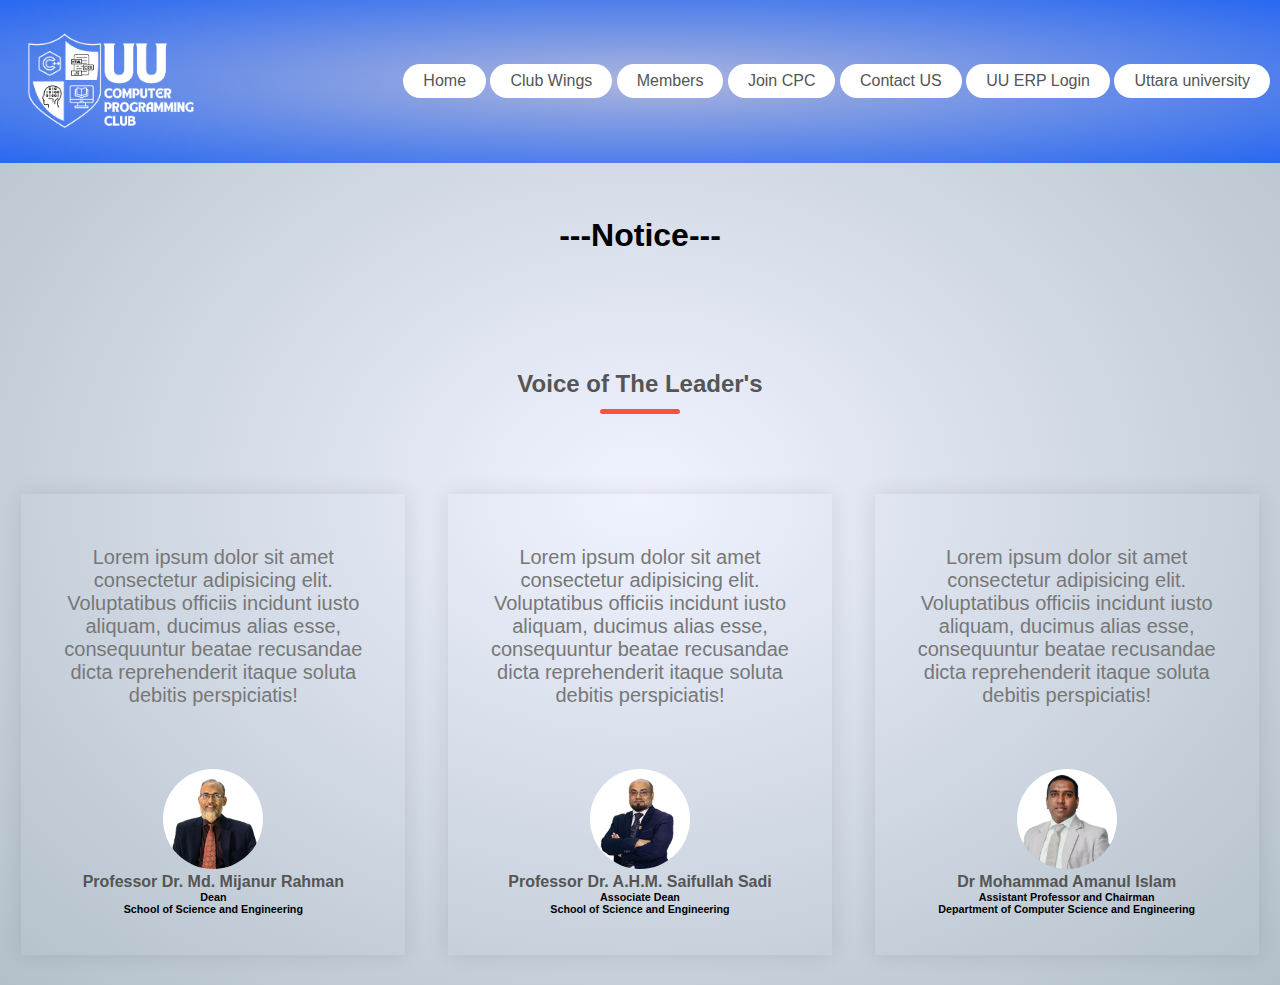
<file: Development.html>
<!DOCTYPE html>
<html lang="en">
<head>
    <meta charset="UTF-8">
    <meta name="viewport" content="width=device-width, initial-scale=1.0">
    <meta name="viewport" content="width=device-width, initial-scale=1.0">
    <link rel="stylesheet" href="styeel.css">
    <title>UU CPC</title>
</head>
<body>
   <div class="header">
    <div class="container">
        <div class="navbar"> 
            <div class="logo">
                <img src="club logo nav.png" width="200px" ; >
            </div>
            <nav>
                <ul id="MenuItems">
                    <li><a href="index.html" >Home</a></li>
                    <li><a href="#small-container" >Club Wings</a></li>
                     <li><a href="members.html" >Members</a></li>
                     <li><a href="https://docs.google.com/forms/d/e/1FAIpQLScbUX8rscKSM80SYDdGS5HxlZ38hlNpW5ohFnPVNvi8barACg/viewform" >Join CPC</a></li>
                    <li><a href="mailto:sabbir.jim@uttarauniversity.edu.bd" >Contact US </a></li>
                    <li><a href="https://erp.uttarauniversity.edu.bd/" >UU ERP Login</a></li>
                    <li><a href="https://uttarauniversity.edu.bd/" >Uttara university </a></li>
                </ul>
            </nav>
        </div>
            <br>
            <br>
            <br>
        <h1 style="text-align: center;">---Notice---</h1>

            <div class="testimonial">
                <h2 class="title" >Voice of The Leader's </h2>
                <div class="small-container">
                    <div class="row">
                        <div class="col-3">
                            <i class="fa fa-quote-left"></i>
                            <p>Lorem ipsum dolor sit amet consectetur adipisicing elit. Voluptatibus officiis incidunt iusto aliquam, ducimus alias esse, consequuntur beatae recusandae dicta reprehenderit itaque soluta debitis perspiciatis!</p>
                        
                               
                                <img src="Dean.webp" >
                                <h3>Professor Dr. Md. Mijanur Rahman<br></h3><h6>Dean<br>
                                    School of  Science and Engineering</h6>
                        </div>
                        <div class="col-3">
                            <i class="fa fa-quote-left"></i>
                            <p>Lorem ipsum dolor sit amet consectetur adipisicing elit. Voluptatibus officiis incidunt iusto aliquam, ducimus alias esse, consequuntur beatae recusandae dicta reprehenderit itaque soluta debitis perspiciatis!</p>
                        
                                
                                <img src="assoicate dean" >
                                <h3>Professor Dr. A.H.M. Saifullah Sadi<br></h3><h6>Associate Dean<br>
                                    School of  Science and Engineering</h6>
                        </div>
                        <div class="col-3">
                            <i class="fa fa-quote-left"></i>
                            <p>Lorem ipsum dolor sit amet consectetur adipisicing elit. Voluptatibus officiis incidunt iusto aliquam, ducimus alias esse, consequuntur beatae recusandae dicta reprehenderit itaque soluta debitis perspiciatis!</p>
                        
                                
                                <img src="chairman" >
                                <h3>Dr Mohammad Amanul Islam<br></h3><h6>Assistant Professor and Chairman<br>
                                    Department of Computer Science and Engineering</h6>
                        </div>
                    </div>
                </div>
            </div>
            </div>
</file>
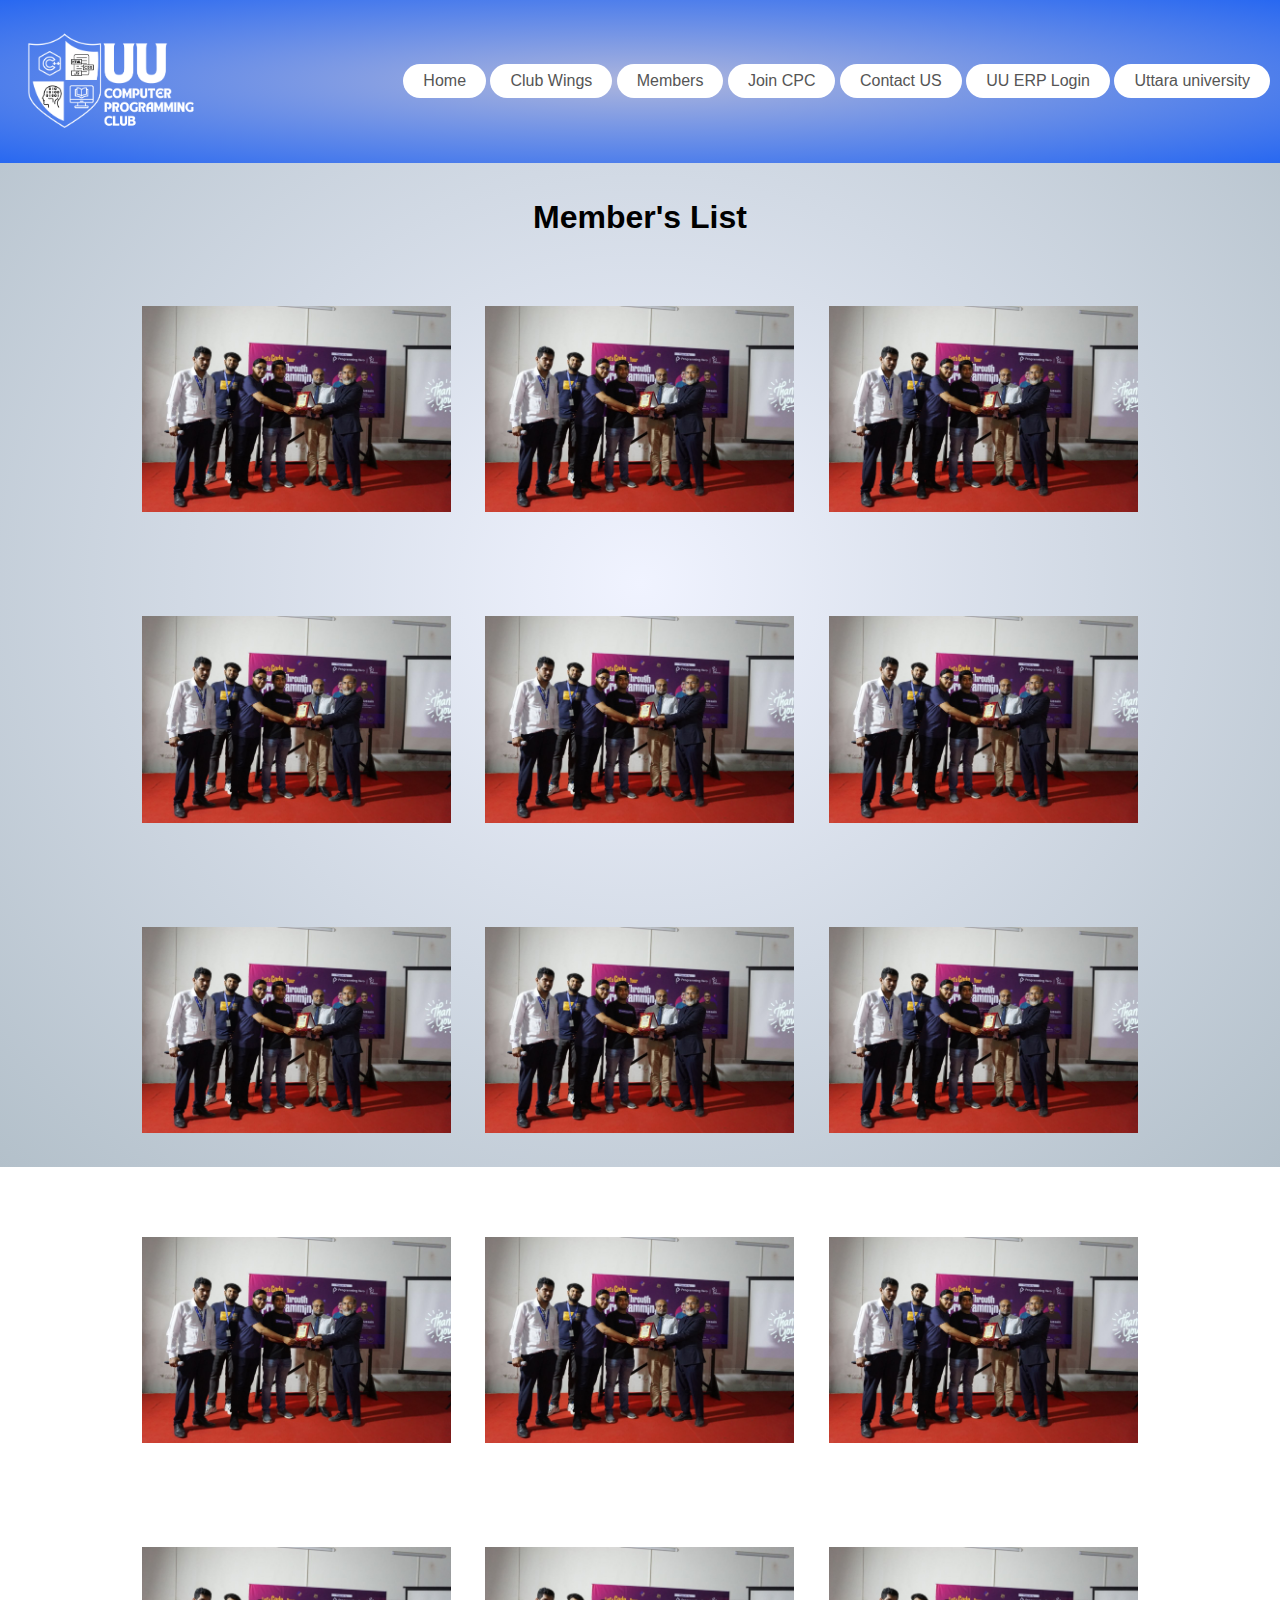
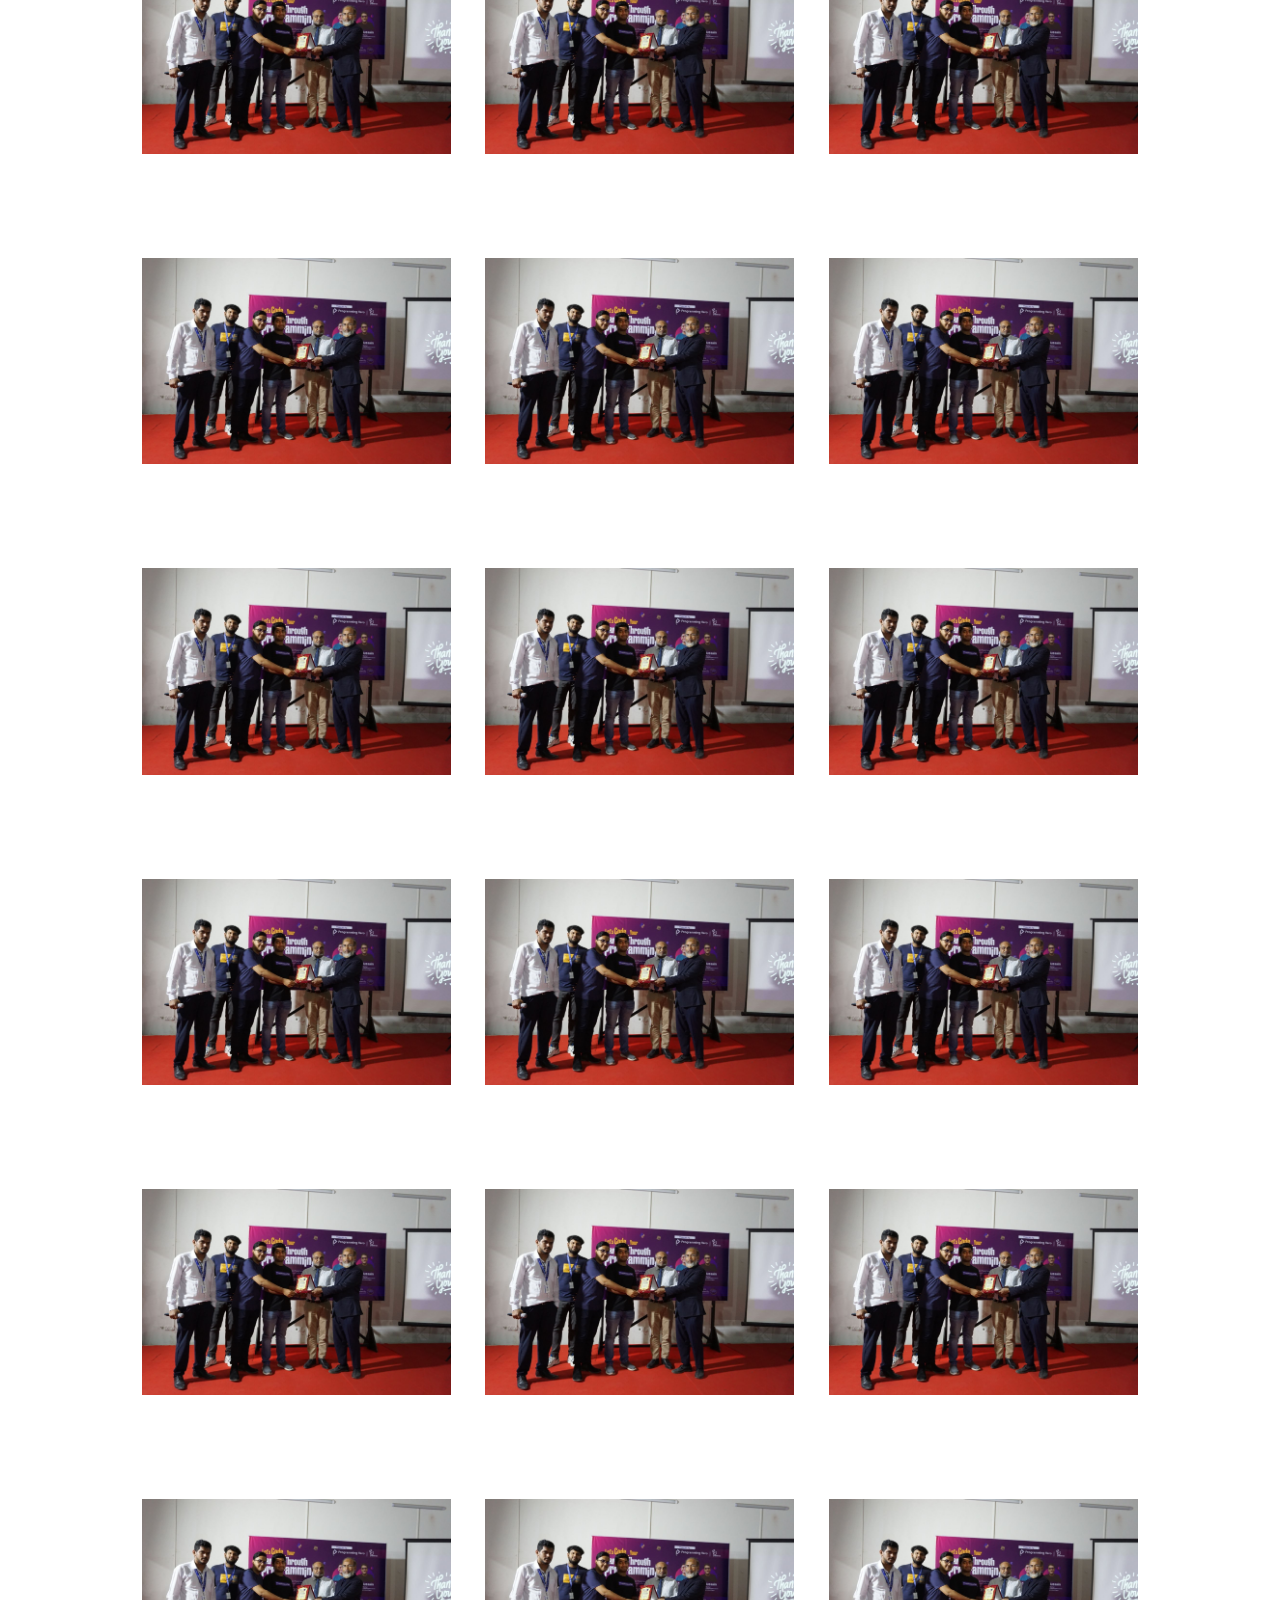
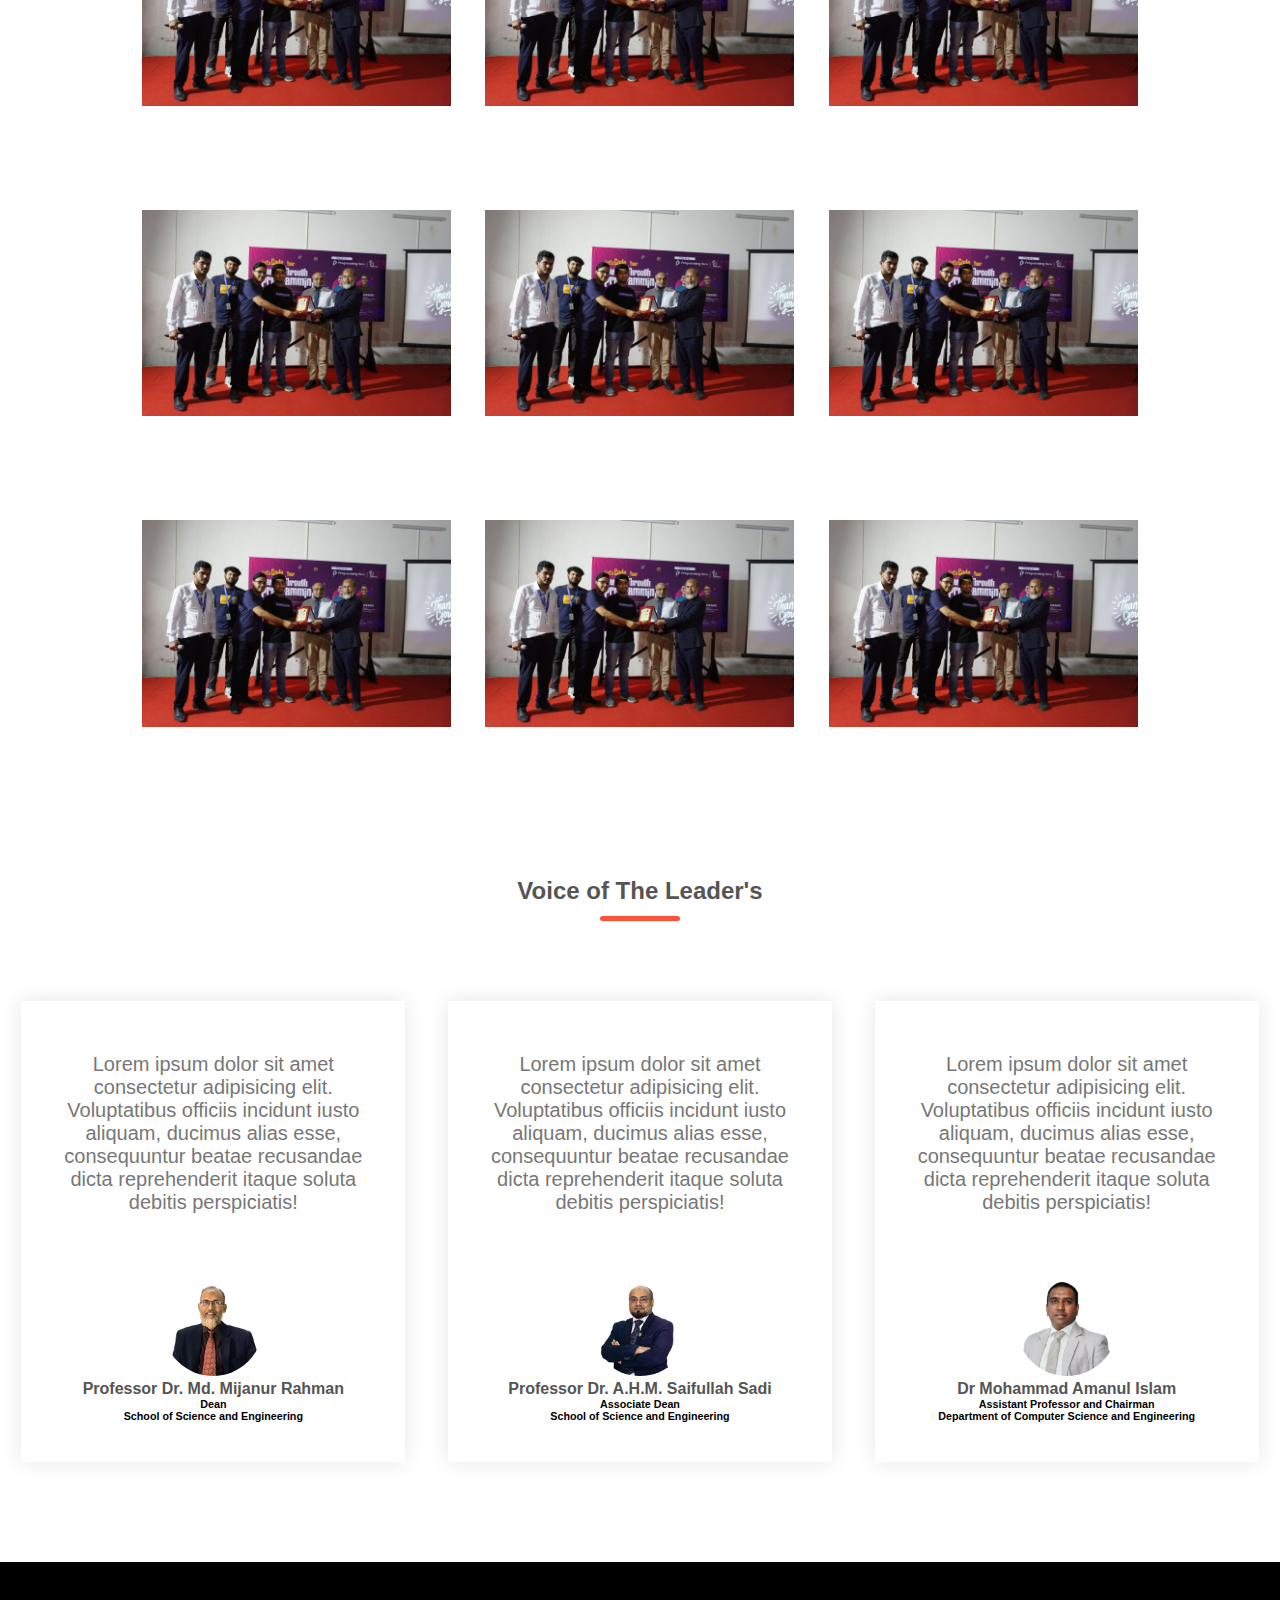
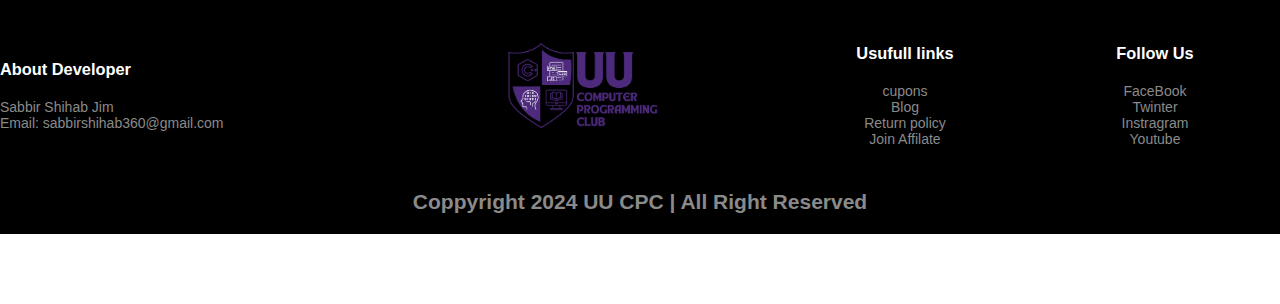
<file: members.html>
<!DOCTYPE html>
<html lang="en">
<head>
    <meta charset="UTF-8">
    <meta name="viewport" content="width=device-width, initial-scale=1.0">
    <meta name="viewport" content="width=device-width, initial-scale=1.0">
    <link rel="stylesheet" href="styeel.css">
    <title>UU CPC</title>
</head>
<body>
   <div class="header">
    <div class="container">
        <div class="navbar"> 
            <div class="logo">
                <img src="club logo nav.png" width="200px" ; >
            </div>
            <nav>
                <ul id="MenuItems">
                    <li><a href="index.html" >Home</a></li>
                    <li><a href="#small-container" >Club Wings</a></li>
                 <li><a href="members.html" >Members</a></li>
                 <li><a href="https://docs.google.com/forms/d/e/1FAIpQLScbUX8rscKSM80SYDdGS5HxlZ38hlNpW5ohFnPVNvi8barACg/viewform" >Join CPC</a></li>
                    <li><a href="mailto:sabbir.jim@uttarauniversity.edu.bd" >Contact US </a></li>
                    <li><a href="https://erp.uttarauniversity.edu.bd/" >UU ERP Login</a></li>
                    <li><a href="https://uttarauniversity.edu.bd/" >Uttara university </a></li>
                </ul>
            </nav>
            <!-- <img src="uttara university.png" width="50px" > -->
            <img src="menubar.png" class="menu-icon" onclick="menutoggle()" >
        </div>
      
           <br>
           <br>
            <h1 style="text-align: center;">Member's List</h1>
        <div class="catagories">
                <div class="small-contatiner">
                    <div class="row">
                        <div class="col-3">
                            <img src="phseminarprice.jpg" >
                        </div>
                        <div class="col-3">
                            <img src="phseminarprice.jpg"  >
                        </div>
                        <div class="col-3">
                            <img src="phseminarprice.jpg"  >
                        </div>
                       
                    </div>
                </div>
               
            </div>
            <div class="catagories">
                <div class="small-contatiner">
                    <div class="row">
                        <div class="col-3">
                            <img src="phseminarprice.jpg" >
                        </div>
                        <div class="col-3">
                            <img src="phseminarprice.jpg"  >
                        </div>
                        <div class="col-3">
                            <img src="phseminarprice.jpg"  >
                        </div>
                       
                    </div>
                </div>
               
            </div>
        </div>
        <div class="catagories">
            <div class="small-contatiner">
                <div class="row">
                    <div class="col-3">
                        <img src="phseminarprice.jpg" >
                    </div>
                    <div class="col-3">
                        <img src="phseminarprice.jpg"  >
                    </div>
                    <div class="col-3">
                        <img src="phseminarprice.jpg"  >
                    </div>
                   
                </div>
            </div>
           
        </div>
    </div>
    <div class="catagories">
        <div class="small-contatiner">
            <div class="row">
                <div class="col-3">
                    <img src="phseminarprice.jpg" >
                </div>
                <div class="col-3">
                    <img src="phseminarprice.jpg"  >
                </div>
                <div class="col-3">
                    <img src="phseminarprice.jpg"  >
                </div>
               
            </div>
        </div>
       
    </div>
</div>
<div class="catagories">
    <div class="small-contatiner">
        <div class="row">
            <div class="col-3">
                <img src="phseminarprice.jpg" >
            </div>
            <div class="col-3">
                <img src="phseminarprice.jpg"  >
            </div>
            <div class="col-3">
                <img src="phseminarprice.jpg"  >
            </div>
           
        </div>
    </div>
   
</div>
<div class="catagories">
    <div class="small-contatiner">
        <div class="row">
            <div class="col-3">
                <img src="phseminarprice.jpg" >
            </div>
            <div class="col-3">
                <img src="phseminarprice.jpg"  >
            </div>
            <div class="col-3">
                <img src="phseminarprice.jpg"  >
            </div>
           
        </div>
    </div>
    <div class="catagories">
        <div class="small-contatiner">
            <div class="row">
                <div class="col-3">
                    <img src="phseminarprice.jpg" >
                </div>
                <div class="col-3">
                    <img src="phseminarprice.jpg"  >
                </div>
                <div class="col-3">
                    <img src="phseminarprice.jpg"  >
                </div>
               
            </div>
        </div>
        <div class="catagories">
            <div class="small-contatiner">
                <div class="row">
                    <div class="col-3">
                        <img src="phseminarprice.jpg" >
                    </div>
                    <div class="col-3">
                        <img src="phseminarprice.jpg"  >
                    </div>
                    <div class="col-3">
                        <img src="phseminarprice.jpg"  >
                    </div>
                   
                </div>
            </div>
            <div class="catagories">
                <div class="small-contatiner">
                    <div class="row">
                        <div class="col-3">
                            <img src="phseminarprice.jpg" >
                        </div>
                        <div class="col-3">
                            <img src="phseminarprice.jpg"  >
                        </div>
                        <div class="col-3">
                            <img src="phseminarprice.jpg"  >
                        </div>
                       
                    </div>
                </div>
                <div class="catagories">
                    <div class="small-contatiner">
                        <div class="row">
                            <div class="col-3">
                                <img src="phseminarprice.jpg" >
                            </div>
                            <div class="col-3">
                                <img src="phseminarprice.jpg"  >
                            </div>
                            <div class="col-3">
                                <img src="phseminarprice.jpg"  >
                            </div>
                           
                        </div>
                    </div>
                    <div class="catagories">
                        <div class="small-contatiner">
                            <div class="row">
                                <div class="col-3">
                                    <img src="phseminarprice.jpg" >
                                </div>
                                <div class="col-3">
                                    <img src="phseminarprice.jpg"  >
                                </div>
                                <div class="col-3">
                                    <img src="phseminarprice.jpg"  >
                                </div>
                               
                            </div>
                        </div>
                        <div class="catagories">
                            <div class="small-contatiner">
                                <div class="row">
                                    <div class="col-3">
                                        <img src="phseminarprice.jpg" >
                                    </div>
                                    <div class="col-3">
                                        <img src="phseminarprice.jpg"  >
                                    </div>
                                    <div class="col-3">
                                        <img src="phseminarprice.jpg"  >
                                    </div>
                                   
                                </div>
                            </div>

            <div class="testimonial">
                <h2 class="title" >Voice of The Leader's </h2>
                <div class="small-container">
                    <div class="row">
                        <div class="col-3">
                            <i class="fa fa-quote-left"></i>
                            <p>Lorem ipsum dolor sit amet consectetur adipisicing elit. Voluptatibus officiis incidunt iusto aliquam, ducimus alias esse, consequuntur beatae recusandae dicta reprehenderit itaque soluta debitis perspiciatis!</p>
                        
                               
                                <img src="Dean.webp" >
                                <h3>Professor Dr. Md. Mijanur Rahman<br></h3><h6>Dean<br>
                                    School of  Science and Engineering</h6>
                        </div>
                        <div class="col-3">
                            <i class="fa fa-quote-left"></i>
                            <p>Lorem ipsum dolor sit amet consectetur adipisicing elit. Voluptatibus officiis incidunt iusto aliquam, ducimus alias esse, consequuntur beatae recusandae dicta reprehenderit itaque soluta debitis perspiciatis!</p>
                        
                                
                                <img src="assoicate dean" >
                                <h3>Professor Dr. A.H.M. Saifullah Sadi<br></h3><h6>Associate Dean<br>
                                    School of  Science and Engineering</h6>
                        </div>
                        <div class="col-3">
                            <i class="fa fa-quote-left"></i>
                            <p>Lorem ipsum dolor sit amet consectetur adipisicing elit. Voluptatibus officiis incidunt iusto aliquam, ducimus alias esse, consequuntur beatae recusandae dicta reprehenderit itaque soluta debitis perspiciatis!</p>
                        
                                
                                <img src="chairman" >
                                <h3>Dr Mohammad Amanul Islam<br></h3><h6>Assistant Professor and Chairman<br>
                                    Department of Computer Science and Engineering</h6>
                        </div>
                    </div>
                </div>
            </div>
            </div>

            
            <!-- -----footer--- -->

<div class="footer">
    <div class="container">
        <div class="row">
            <div class="footer-col-1">
                <h3>About Developer </h3>
                <p>Sabbir Shihab Jim<br>Email: sabbirshihab360@gmail.com</p>
            </div>
            <div class="footer-col-2">
                <img src="logo.png" >
            </div>
            <div class="row">
                <div class="footer-col-3">
                    <h3>Usufull links</h3>
                    <ul>
                        <li>cupons</li>
                        <li>Blog</li>
                        <li>Return policy</li>
                        <li>Join Affilate</li>
                    </ul>
                </div>
                <div class="footer-col-4">
                    <h3>Follow Us</h3>
                    <ul>
                        <li>FaceBook</li>
                        <li>Twinter</li>
                        <li>Instragram</li>
                        <li>Youtube</li>
                    </ul>
                </div>
        </div>
    </div>
    <H2 style="text-align: center;">Coppyright 2024 UU CPC | All Right Reserved</H2>
</div>
</body>
</html>
</file>
<file: styeel.css>
*{
    margin: 0;
    padding: 0;
    box-sizing: border-box;
}
.mySlides {display:none;}
body{
    font-family:Arial, Helvetica, sans-serif;
}
.navbar{
    display: flex;
    align-items: center;
    padding: 10px;
    background: radial-gradient( #acb5dd,#2868f1);
    position: relative;
}
nav{
    flex:1;
    text-align: right;
    
}
nav ul{
    display: inline-block;
    list-style-type:none;
    font:bolder;
    
}
nav ul li{
    /* display: inline-block;
    margin-right: 20px;
    font-weight: 200px; */
    /* transition: background 0.5s; */
    display: inline-block;
    background: white;
    color: white;
    padding: 8px 20px;
    margin: 30px 0;
    border-radius: 30px;
    transition: background 0.5s;
   
}
nav ul li:hover{
    background:orange;
}
a{
    text-decoration: none;
    color: #555;
}
p{
    color: #555;
}
.container{
    /* max-width: 1300px; */
    /* margin: auto;
    padding-left: 25px;
    padding-right: 25px; */
}
.row{
    display: flex;
    align-items: center;
    flex-wrap:wrap ;
    justify-content: space-around;
}
.col-2{
    flex-basis: 50%;
    min-width: 300px;
}
.col-2 img{
    max-width: 100%;
    padding:50px 0 ;
}
.col-2 h1{
    font-size: 50px;
    line-height: 60px;
    margin: 25px 0;
}
.btn{
    display: inline-block;
    background: #ff523b;
    color: white;
    padding: 8px 30px;
    margin: 30px 0;
    border-radius: 30px;
    transition: background 0.5s;
}
.btn:hover{
    background:#563434 ;
}
.header{
    background: radial-gradient( #f0f3ff,#b3c0ca);
}
.header row{
    margin-top: 100px;
    
}

.catagories{
    margin: 70px 0;
}
.col-3{
    flex-basis: 30%;
    min-width: 250px;
    margin-bottom: 30px;
    /* background-color: #8a8a8a; */

}
.col-3 img{
    width: 100%;
}
.small-contatiner{
    max-width: 1080px;
    margin: auto;
    padding-left: 25px;
    padding-right: 25px;

}
.col-4{
    flex-basis: 25%;
    padding: 10px;
    min-width: 200px;
    margin-bottom: 50px;
    transition: transform 0.5 ;
}
.col-4 img{
    width: 100%;
}
.title{
    text-align: center;
    margin: 0 auto 80px;
    position: relative;
    line-height: 60px;
    color:#555;
}

.title::after{
    content: '' ;
    background: #ff523b;
    width: 80px;
    height: 5px;
    border-radius: 5px;
    position:absolute;
    bottom: 0;
    left: 50%;
    transform: translateX(-50%);
}
h4{
    color: #555;
    font-weight: normal;
    

}
.col-4 {
    font-size: 14px;
    text-align: center;

}
.col-4:hover{
    transform: translateY(-5px);
}
/*---offer----*/
.offer{
    background: radial-gradient( #fff,#ffd6d6);
    margin-top: 80px;
    padding: 30px 0;
}
.col-2 .offer-img{
    padding: 60px;
}
.small{
    color:#555;
}
/* ------testimonial---- */
.testimonial{
    padding-top: 100px;
}
.testimonial .col-3{
    text-align: center;
    padding: 40px 20px;
    box-shadow: 0 0 20px 0px rgba(0,0,0,0.1);
    cursor: pointer;
    transition: transform 0.5s;
}
.testimonial .col-3 img{
    width: 100px;
    margin-top: 50px;
    border-radius: 50%;
}
.testimonial .col-3:hover{
    transform: translateY(-10px);
}
.fa .fa-quote-left{
    font-size: 34px;
    color:#ff523b ;
}
.col-3 p{
    font-size: 20px;
    margin: 12px 0;
    color: #777;
}
.testimonial .col-3 h3{
    font-weight: 600;
    color: #555;
    font-size: 16px;

}
/* ---brands --- */
.brands{
    margin: 100px auto;
}
.col-5{
    width: 160px;
}
.col-5 img{
    width: 100%;
    cursor: pointer;
    filter: grayscale(100%);
}
.col-5 img:hover{
    filter: grayscale(0%);  
}


.center_pic{
    display: block;
    margin-left: auto;
    margin-right: auto;
    border: 5px solid black;
}
/* ---footer--- */
.footer{
    background: black;
    color:#8a8a8a;
    font-size: 14px;
    padding: 60px 0 20px;
}
.footer p{
    color:#8a8a8a;
}
.footer h3{
    color: #fff;
    margin-bottom: 20px;
}

.footer-col-1,.footer-col-2,.footer-col-3,.footer-col-4{
    min-width: 250px;
    margin-bottom: 20px;

}

.footer-col-1{
    flex-basis: 30%;
}
.footer-col-2{
    flex: 1;
    text-align: center;
}
.footer-col-2 img{
    width: 180px;
    margin-bottom: 20px;

}
.footer-col-3,.footer-col-4{
    flex-basis: 12%;
    text-align: center;
}
ul{
    list-style-type:none ;
}

.menu-icon{
    width: 28px;
    margin-left: 20px;
    display: none;

}

/* -----media query for menu--- */

@media only screen and ( max-width:800px){
    nav ul{
        position:absolute;
        top:70px;
        left: 0;
        background:#333;
        width: 100%;
        flex-direction: column;
        text-align: center;
    }
    nav ul li{
        display: block;
        margin-right: 50px;
        margin-left: 10px;
        margin-top: 10px;
        margin-bottom: 10px;
    }
    nav ul li{
        list-style-type: none;
    }

    nav ul li a{
        text-decoration: none;
        color: #f8ecec;
    }
    .menu-icon{
        display: block;
        cursor: pointer;
    }
}
/* -----media query for less then - secsen -- */
@media only screen and ( max-width:600px){
    nav ul{
        position: absolute;
        top: 70px;
        right:0;
        flex-direction: column;
        text-align: center;
        background-color: #8a8a8a;
        gap: 0;
    }
    nav ul li{
        padding: 20px;
    }
.roq{
    text-align: center;

}
.col-2,.col-3,.col-4{
    flex-basis: 100%;
}
}
</file>
